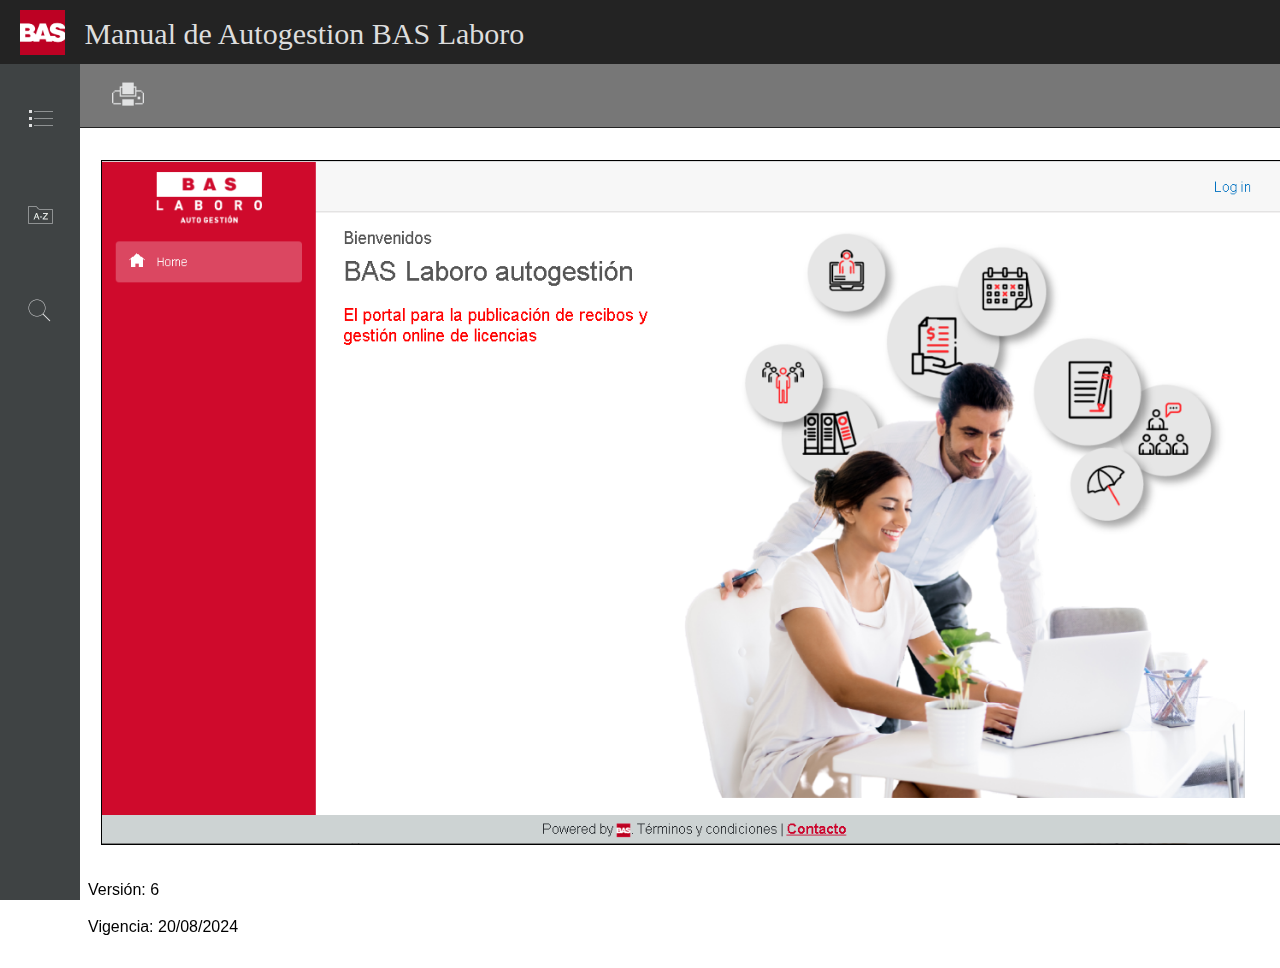
<file: index.htm>
<?xml version="1.0" encoding="utf-8" ?>
<!DOCTYPE html>
<html xmlns="http://www.w3.org/1999/xhtml" lang="es"><head>
		<meta http-equiv="X-UA-Compatible" content="IE=edge"/>
		<meta http-equiv="Content-Type" content="text/html; charset=utf-8"/>
		<meta name="viewport" content="width=device-width, initial-scale=1, maximum-scale=3, user-scalable=yes"/>
		<meta name="generator" content="Adobe RoboHelp 2022"/>
		<title>Manual de Autogestion BAS Laboro</title>
		
		<meta name="gCSHRedirectHTM" content="csh-redirect.htm"/>
		<meta name="gRootRelPath" content="."/>
		<meta name="gCommonRootRelPath" content="."/>
		<meta name="gTopicFrameName" content="rh_default_topic_frame_name"/>
		<meta name="gDefaultTopic" content="#AUTOHTML/Bienvenido.htm"/>
		<link rel="StyleSheet" href="template/Charcoal_Grey/layout.css" type="text/css"/>
		<script type="text/javascript" src="template/scripts/csh-trigger.min.js"></script>
		<script type="text/javascript" src="template/scripts/rh.min.js"></script>
		<script type="text/javascript" src="template/scripts/common.min.js"></script>
		<script type="text/javascript" src="template/scripts/layout.min.js"></script>
		<script type="text/javascript" src="template/scripts/layoutwidgets.min.js"></script>
		<link rel="stylesheet" type="text/css" href="template/styles/layoutfix.min.css"/>
		<link rel="stylesheet" type="text/css" href="template/styles/layout.min.css"/>
	  <script type="text/javascript" src="whxdata/projectsettings.js"></script>
		
	<meta name="rh-version" content="2022.4.179"/></head>

	<body class="hide-children loading" data-rhwidget="Basic" data-class="media-desktop: KEY_SCREEN_DESKTOP; media-landscape: KEY_SCREEN_TABLET; media-mobile: KEY_SCREEN_PHONE; ios: KEY_SCREEN_IOS" data-controller="ModernLayoutController: mc; JsLoadingController" data-attr="dir:KEY_DIR">
		<div class="skip-to-content-container">
			<button class="placeholder skip-to-content-link" data-trigger="EVT_FOCUS_ELEMENT_IN_IFRAME" data-attr="title:@KEY_LNG.SkipToMainContent; aria-label:@KEY_LNG.SkipToMainContent;" data-text="@KEY_LNG.SkipToMainContent" role="link"></button>
		</div>
		<div class="header" data-class="mobile-header-visible: @.l.mobile_header_visible" role="banner">
      <a data-click="$hc.goToHome() &amp;&amp; (!(@KEY_SCREEN_DESKTOP || @KEY_SCREEN_TABLET) &amp;&amp; @KEY_ACTIVE_TAB(null))" data-attr="title: @KEY_LNG.HomeButton; aria-label: @KEY_LNG.HomeButton; title:@KEY_LNG.HomeButton;href:rh.model.get(rh.consts(&#39;KEY_LOGO_URL&#39;)) || rh.consts(&#39;DEFAULT_TOPIC&#39;)">
				<div class="logo" data-attr="title:@KEY_LNG.HomeButton; data-logo-selector:@KEY_DO_NOT_PRESERVE_AR">
			 <span class="rh-hide" aria-hidden="true" data-html="@KEY_LNG.HomeButton"></span>
				</div>
			</a>
			<h1 class="title">
				<a data-click="$hc.goToHome()" data-attr="title:@KEY_LNG.HomeButton; href: rh.model.get(rh.consts(&#39;KEY_LOGO_URL&#39;)) || rh.consts(&#39;DEFAULT_TOPIC&#39;)" tabindex="0">
					Manual de Autogestion BAS Laboro
				</a>
			</h1>
			<div class="brs-holder">
				<div class="brs_previous" data-attr="title:@KEY_LNG.Prev">
					<a id="browseSeqBackLandscape" class="wBSBackButton" data-rhwidget="Basic" data-attr="href:.l.brsBack; aria-label:@KEY_LNG.Prev" data-css="visibility: @.l.brsBack?&#39;visible&#39;:&#39;hidden&#39;"> 
					</a>
				</div>
				<div class="brs_next" data-attr="title:@KEY_LNG.Next">
				<a id="browseSeqNextLandscape" class="wBSNextButton" data-rhwidget="Basic" data-attr="href:.l.brsNext; aria-label:@KEY_LNG.Next" data-css="visibility: @.l.brsNext?&#39;visible&#39;:&#39;hidden&#39;"> 
				</a>
			</div>
			</div>
		</div>
		<!-- Function bar with TOC/IDS/GLO/FILTER/FTS buttons -->
		<div class="functionbar" data-css="width: sidebar_width | screen: &#39;desktop&#39;" data-class="sidebar-opened: $mc.isSidebarTab(@KEY_ACTIVE_TAB); desktop-sidebar-hidden: @.l.desktop_sidebar_visible == false || @.l.desktop_sidebar_available === false; mobile-header-visible: @.l.mobile_header_visible">
			<div class="nav" role="tablist" aria-label="Navigation">
				<a class="toc" data-if="KEY_FEATURE.toc" data-class="active: @KEY_ACTIVE_TAB == &#39;toc&#39;" data-click="$mc.toggleActiveTab(&#39;toc&#39;)" data-keyup="$mc.navigateTabList(event, &#39;toc&#39;)" data-attr="title:@KEY_LNG.TableOfContents; href: &#39;#&#39;; aria-hidden: !@KEY_FEATURE.toc; aria-label:@KEY_LNG.TableOfContents; aria-selected: @KEY_ACTIVE_TAB == &#39;toc&#39;; tabindex: (@KEY_ACTIVE_TAB == &#39;toc&#39; || (@KEY_ACTIVE_TAB != &#39;idx&#39; &amp;&amp; @KEY_ACTIVE_TAB != &#39;glo&#39; &amp;&amp; @KEY_ACTIVE_TAB != &#39;filter&#39; &amp;&amp; @KEY_ACTIVE_TAB != &#39;fts&#39;) ) ? 0 : -1" role="tab" aria-controls="toc-panel">
					 <span class="rh-hide" aria-hidden="true" data-html="@KEY_LNG.TableOfContents"></span>
				</a>
				<a class="idx" data-if="KEY_FEATURE.idx" data-class="active: @KEY_ACTIVE_TAB == &#39;idx&#39;" data-click="$mc.toggleActiveTab(&#39;idx&#39;)" data-keyup="$mc.navigateTabList(event, &#39;idx&#39;)" data-attr="title:@KEY_LNG.Index; href: &#39;#&#39;; aria-hidden: !@KEY_FEATURE.idx; aria-label:@KEY_LNG.Index; aria-selected: @KEY_ACTIVE_TAB == &#39;idx&#39;; tabindex: @KEY_ACTIVE_TAB == &#39;idx&#39; ? 0 : -1" role="tab" aria-controls="idx-panel">
					 <span class="rh-hide" aria-hidden="true" data-html="@KEY_LNG.Index"></span>
				</a>
				<a class="glo" data-if="KEY_FEATURE.glo" data-class="active: @KEY_ACTIVE_TAB == &#39;glo&#39;" data-click="$mc.toggleActiveTab(&#39;glo&#39;)" data-keyup="$mc.navigateTabList(event, &#39;glo&#39;)" data-attr="title:@KEY_LNG.Glossary; href: &#39;#&#39;; aria-hidden: !@KEY_FEATURE.glo; aria-label:@KEY_LNG.Glossary; aria-selected: @KEY_ACTIVE_TAB == &#39;glo&#39;; tabindex: @KEY_ACTIVE_TAB == &#39;glo&#39; ? 0 : -1" role="tab" aria-controls="glo-panel">
					 <span class="rh-hide" aria-hidden="true" data-html="@KEY_LNG.Glossary"></span>
				</a>
				<a class="filter" data-if="KEY_FEATURE.filter" data-class="active: @KEY_ACTIVE_TAB == &#39;filter&#39;; filter-applied: @.l.tag_expression.length" data-click="$mc.toggleActiveTab(&#39;filter&#39;)" data-keyup="$mc.navigateTabList(event, &#39;filter&#39;)" data-attr="title:@KEY_LNG.Filter; href: &#39;#&#39;; aria-label:@KEY_LNG.Filter; aria-selected: @KEY_ACTIVE_TAB == &#39;filter&#39;; tabindex: @KEY_ACTIVE_TAB == &#39;filter&#39; ? 0 : -1" role="tab" aria-controls="filter-panel"> </a>
				<a class="fts" data-if="!@KEY_SCREEN_DESKTOP || @KEY_SEARCH_LOCATION == &#39;tabbar&#39;" data-class="active: @KEY_ACTIVE_TAB == &#39;fts&#39;; search-sidebar: @KEY_SEARCH_LOCATION == &#39;tabbar&#39;" data-click="$mc.toggleActiveTab(&#39;fts&#39;)" data-keyup="$mc.navigateTabList(event, &#39;fts&#39;)" data-attr="title:@KEY_LNG.SearchTitle; href: &#39;#&#39;; aria-label:@KEY_LNG.SearchTitle; aria-selected: @KEY_ACTIVE_TAB == &#39;fts&#39;; tabindex: @KEY_ACTIVE_TAB == &#39;fts&#39; ? 0 : -1" role="tab" aria-controls="fts-panel">
					 <span class="rh-hide" aria-hidden="true" data-html="@KEY_LNG.SearchTitle"></span>
				</a>
			</div>
		</div>
		<!-- Table of contents -->
		<div id="toc-panel" class="toc-holder left-pane" data-css="width: sidebar_width | screen: &#39;desktop&#39;; display: @KEY_ACTIVE_TAB == &#39;toc&#39;?null:&#39;none&#39;" data-class="desktop-sidebar-hidden: @.l.desktop_sidebar_visible == false || @.l.desktop_sidebar_available === false; search-sidebar: @KEY_SEARCH_LOCATION == &#39;tabbar&#39;; search-content: @KEY_SEARCH_LOCATION == &#39;content&#39;; layout-visible: @KEY_ACTIVE_TAB == &#39;toc&#39;; drill-down: KEY_TOC_DRILL_DOWN; mobile-header-visible: @.l.mobile_header_visible; loading: !@EVT_TOC_LOADED" role="tabpanel" data-attr="aria-hidden: @KEY_ACTIVE_TAB != &#39;toc&#39;; aria-label:@KEY_LNG.TableOfContents">
			<div class="mobileheader" data-attr="aria-hidden: @KEY_SCREEN_MOBILE == true">
				<span data-text="@KEY_LNG.TableOfContents"></span>
				<div class="totopic" data-if="@KEY_ACTIVE_TAB == &#39;toc&#39;">
					<button class="placeholder" data-click="$mc.toggleActiveTab(&#39;&#39;)" data-attr="title:@KEY_LNG.Back"></button>
				</div>
			</div>
			<ul class="toc" data-rhwidget="List: .p.toc" data-controller="TocController: toc" data-click="$toc.onClick(event)" data-keyup="if((event.keyCode == 13 || event.keyCode == 32) &amp;&amp; (event.preventDefault() ? true : true))$toc.onClick(event)" role="tree">
				<li data-rif="item.type === &#39;item&#39; || item.type === &#39;remoteitem&#39;" data-i-class="$toc.class(item)" data-class="inactive: @bookid != &#39;#{@pid}&#39;" data-childorder="#{childOrder}" data-rhtags="#{$toc.tags(item)}" data-itemid="#{@id}" role="presentation">
					<a data-itext="item.name" data-i-href="$toc.url(item, &#39;#{@id}&#39;)" data-haslink="#{Boolean(item.url)}" role="treeitem"></a>
				</li>
				<li class="book" data-rif="item.type === &#39;book&#39;" data-class="active: @bookid == &#39;#{@id}&#39;; inactive: @bookid != &#39;#{@pid}&#39; &amp;&amp; @bookid != &#39;#{@id}&#39;" data-childorder="#{childOrder}" data-itemkey="#{$toc.key(item.absRef, item.key)}" data-itemid="#{@id}" data-itemlevel="#{@level}" data-rhtags="#{$toc.tags(item)}" role="treeitem" data-attr="aria-expanded: @show_child#{@id} == true ? true : false; tabindex: @active_bookid == &#39;#{@pid}&#39; || @active_bookid == &#39;#{@id}&#39; || @KEY_SCREEN_DESKTOP ? 0 : -1" data-iattr="aria-labelledby: &#39;#{@id}&#39;; aria-owns:&#39;child-#{@id}&#39;">
					<a data-itext="item.name" data-i-href="$toc.url(item, &#39;#{@id}&#39;)" data-iattr="id: &#39;#{@id}&#39;" data-haslink="#{Boolean(item.url)}"></a>
				</li>
				<li class="child max-height-transition" data-rif="item.key" data-class="show: @show_child#{@id}" data-childorder="#{childOrder}" role="presentation">
					<ul class="child" data-child="$toc.key(item.absRef, item.key)" data-css="display: @show_child#{@id} == true ? null : &#39;none&#39;" role="group" data-iattr="id: &#39;child-#{@id}&#39;"></ul>
				</li>
			</ul>
		</div>
		<!-- Index -->
		<div id="idx-panel" class="idx-holder left-pane" data-css="width: sidebar_width | screen: &#39;desktop&#39;; display: @KEY_ACTIVE_TAB == &#39;idx&#39;?null:&#39;none&#39;" data-class="desktop-sidebar-hidden: @.l.desktop_sidebar_visible == false || @.l.desktop_sidebar_available === false; layout-visible: @KEY_ACTIVE_TAB == &#39;idx&#39;; mobile-header-visible: @.l.mobile_header_visible" data-scroll="@.l.load_more_index(true) | debounce: 50, delta: 100" role="tabpanel" data-attr="aria-hidden: @KEY_ACTIVE_TAB != &#39;idx&#39;; aria-label:@KEY_LNG.Index">
			<div class="mobileheader" data-attr="aria-hidden: @KEY_SCREEN_MOBILE == true">
				<span data-text="@KEY_LNG.Index"></span>
				<div class="totopic" data-if="@KEY_ACTIVE_TAB == &#39;idx&#39;">
					<button class="placeholder" data-click="$mc.toggleActiveTab(&#39;&#39;)" data-attr="title:@KEY_LNG.Back"></button>
				</div>
			</div>
			<div id="idx" class="Index">
				<input class="IdxFilter" data-attr="placeholder, title:@KEY_LNG.IndexFilterKewords; title:@KEY_LNG.IndexFilterKewords;" type="text" data-keyup="@.l.idxfilter(node.value)" aria-controls="idx-list"/>
				<ul id="idx-list" class="index-list" data-rhwidget="List: key: PROJECT_INDEX_DATA, renderkey: .l.idxfilter , filter: $ic.showItem(item.name), spliton: index % 60 == 59" data-config="loadmore: &#39;.l.load_more_index&#39;" data-controller="IndexController: ic">
					<li class="treeitem IndexAlphabet" data-rif="$ic.showCategory(item.name, this.path.length)" data-itemlevel="#{@level}">
						<span class="IndexAlphabetText" data-itext="$ic.alphaText(item.name)"></span>
					</li>
					<li class="treeitem IndexKeyword" data-i-data-rhtags="item[&#39;data-rhtags&#39;]">
						<a data-rif="item.topics &amp;&amp; item.topics.length == 1" class="nolink IndexKeywordText" data-i-href="item.topics[0].url" data-itext="item.name">
						</a>
						<span class="IndexKeywordText IndexKeyword unselectable" data-itext="item.name" data-rif="item.topics &amp;&amp; item.topics.length != 1" data-i-title="item.name" data-click="@show.#{@id}(!@show.#{@id})"></span>
						<ul data-if="@show.#{@id}">
							<li data-repeat="i, topic:#{@itemkey}.topics" data-i-data-rhtags="$topic[&#39;data-rhtags&#39;]" data-rif="item.topics &amp;&amp; item.topics.length &gt; 1" class="IndexChildBlock IndexKeyword">
								<a class="nolink IndexLink IndexLinkText" data-i-href="$topic.url" data-itext="$topic.name" data-i-title="$topic.name" data-i-aria-labelledby="$topic.name">
								</a>
							</li>
						</ul>
						<div class="IndexChildBlock" data-rif="item[&#39;keys&#39;]">
							<ul class="child" data-child="#{@itemkey}.keys"></ul>
						</div>
					</li>
				</ul>
			</div>
		</div>
		<!-- Glossary -->
		<div id="glo-panel" class="glo-holder left-pane" data-css="width: sidebar_width | screen: &#39;desktop&#39; ; display: @KEY_ACTIVE_TAB == &#39;glo&#39;?null:&#39;none&#39;" data-class="desktop-sidebar-hidden: @.l.desktop_sidebar_visible == false || @.l.desktop_sidebar_available === false; layout-visible: @KEY_ACTIVE_TAB == &#39;glo&#39;; mobile-header-visible: @.l.mobile_header_visible" role="tabpanel" data-attr="aria-hidden: @KEY_ACTIVE_TAB != &#39;glo&#39;; aria-label:@KEY_LNG.Glossary">
			<div class="mobileheader" data-attr="aria-hidden: @KEY_SCREEN_MOBILE == true">
				<span data-text="@KEY_LNG.Glossary"></span>
				<div class="totopic" data-if="@KEY_ACTIVE_TAB == &#39;glo&#39;">
					<button class="placeholder" data-click="$mc.toggleActiveTab(&#39;&#39;)" data-attr="title:@KEY_LNG.Back"></button>
				</div>
			</div>
			<div id="glo" class="Glossary" data-controller="GlossaryController: gc">
				<input class="GloFilter" data-attr="placeholder, title:@KEY_LNG.GlossaryFilterTerms;" type="text" data-keyup="$gc.filterGlo(node.value)" aria-controls="glo-list"/>
				<div class="noResults" data-text="@KEY_LNG.NoTermsFound" tabindex="0" data-css="display: @KEY_SHOW_GLOSSARY_MESSAGE ? &#39;block&#39; : &#39;none&#39;"></div>
				<ul id="glo-list">
					<div data-repeat="i, glossary: PROJECT_GLOSSARY_DATA" role="listitem">
						<li class="treeitem GloAlphabet" data-rif="!$gc.exists($glossary.name)&amp;&amp;!$gc.isFiltered($glossary.name)" role="presentation">
							<span class="GloAlphabetText" data-itext="$gc.alphaText($glossary.name)"></span>
						</li>
						<li class="treeitem" data-rif="!$gc.isFiltered($glossary.name)" role="presentation">
							<div class="GlossTerm unselectable" data-type="11" data-i-title="$gc.getEscapedString($glossary.name)" data-term="$gc.getEscapedString($glossary.name)" data-click="@show.#{@index}(!@show.#{@index})" data-attr="aria-expanded: @show.#{@index} ? true : false" data-keydown="if((event.keyCode == 13 || event.keyCode == 32) &amp;&amp; (event.preventDefault() ? true : true))@show.#{@index}(!@show.#{@index});" role="button" tabindex="0">
								<span class="GlossaryTermText" data-itext="$gc.getEscapedString($glossary.name)"></span>
							</div>
							<div class="GlossDefinition unselectable" data-type="12" data-if="@show.#{@index}">
								<span class="GlossDefinitionText" data-itext="$gc.getEscapedString($glossary.value)"></span>
							</div>
						</li>
					</div>
				</ul>
			</div>
		</div>
		<!-- Filter -->
		<div id="filter-panel" class="filter-holder left-pane" data-css="width: sidebar_width | screen: &#39;desktop&#39; ; display: @KEY_ACTIVE_TAB == &#39;filter&#39;?null:&#39;none&#39;" data-class="sidebar-opened: $mc.isSidebarTab(@KEY_ACTIVE_TAB); desktop-sidebar-hidden: @.l.desktop_sidebar_visible == false || @.l.desktop_sidebar_available === false; layout-visible: @KEY_ACTIVE_TAB == &#39;filter&#39;; mobile-header-visible: @.l.mobile_header_visible; loading: !@KEY_MERGED_FILTER_KEY" role="tabpanel" data-attr="aria-hidden: @KEY_ACTIVE_TAB != &#39;filter&#39;; aria-label:@KEY_LNG.Filter">
			<div class="mobile-filter-heading" data-if="KEY_SCREEN_PHONE" data-attr="aria-hidden: @KEY_SCREEN_PHONE == false">
				<a class="mobile_back" role="presentation">
					<button class="placeholder" data-click="$mc.filterDone()" data-attr="title:@KEY_LNG.ApplyTip"></button>
				</a>
				<div class="page-title" data-text="KEY_PROJECT_FILTER_CAPTION"></div>
				<a class="reset-button" data-class="layout-visible: $mc.isTagStatesChanged(@KEY_TAG_EXPRESSION)" role="presentation">
					<button class="placeholder" data-attr="title: @KEY_LNG.Reset;" data-click="$mc.setDefaultTagStates()" data-css="display: $mc.isTagStatesChanged(@KEY_TAG_EXPRESSION)? null : &#39;none&#39;"></button>
				</a>
			</div>
			<p class="filter-title" data-if="(@KEY_SCREEN_TABLET || @KEY_SCREEN_DESKTOP) &amp;&amp; @KEY_MERGED_FILTER_KEY" data-text="KEY_PROJECT_FILTER_CAPTION" data-attr="aria-hidden: @KEY_SCREEN_PHONE == false"></p>
			<a class="reset-button" data-class="layout-visible: $mc.isTagStatesChanged(@KEY_TAG_EXPRESSION)">
				<button class="placeholder" data-attr="title: @KEY_LNG.Reset; aria-label:&#39;&#39;" data-click="$mc.setDefaultTagStates()" data-css="display: $mc.isTagStatesChanged(@KEY_TAG_EXPRESSION)? null : &#39;none&#39;"></button>
			</a>
			<ul class="wFltOpts" data-rhwidget="List:KEY_MERGED_FILTER_KEY" data-controller="FilterController: fc" data-click="$fc.click(event)" data-keydown="if(event.keyCode == 13 || event.keyCode == 32){$fc.click(event); event.preventDefault();}" data-class="radio: @KEY_PROJECT_FILTER_TYPE == &#39;radio&#39;; checkbox: @KEY_PROJECT_FILTER_TYPE == &#39;checkbox&#39;">
				<li data-i-class="$fc.class(item)" data-itemkey="#{@path}" data-itemvalue="#{name}">
					<input data-rif="$fc.inputType(item) == &#39;checkbox&#39;" data-i-id="&#39;filter#{@id}&#39;" type="checkbox" data-i-value="#{@index}" data-i-aria-labelledby="filter-label-#{@id}"/>
					<input data-rif="$fc.inputType(item) == &#39;radio&#39;" data-i-id="&#39;filter#{@id}&#39;" type="radio" data-i-name="&#39;filter_name#{@pid}&#39;" data-i-value="&#39;#{@index}&#39;" data-i-aria-labelledby="filter-label-#{@id}"/>
					<label data-i-for="&#39;filter#{@id}&#39;" data-i-title="item.display" data-class="tag-parent: #{@itemkey}.children; checked: KEY_PROJECT_TAG_STATES#{@path}" data-i-id="filter-label-#{@id}" role="checkbox" data-attr="aria-checked: Boolean(@KEY_PROJECT_TAG_STATES#{@path})" tabindex="0">
						<span aria-hidden="true" data-itext="item.display"></span>
					</label>
					<ul class="wFltOptsGrp" data-child="#{@itemkey}.children" data-rif="item.children"></ul>
				</li>
			</ul>
		</div>
		<!-- Search field -->
		<div id="fts-panel" class="searchbar left-pane" data-css="width: sidebar_width | screen: &#39;desktop&#39; ; display: @KEY_ACTIVE_TAB == &#39;fts&#39;?null:&#39;none&#39;" data-class="searchpage-mode, layout-visible: @KEY_ACTIVE_TAB == &#39;fts&#39;; sidebar-opened: $mc.isSidebarTab(@KEY_ACTIVE_TAB); desktop-sidebar-hidden: @.l.desktop_sidebar_visible == false || @.l.desktop_sidebar_available === false; search-sidebar: @KEY_SEARCH_LOCATION == &#39;tabbar&#39;; searchbar-mobile:KEY_SCREEN_PHONE;  search-content: @KEY_SEARCH_LOCATION == &#39;content&#39;;  @SEARCH_RESULTS_KEY!== undefined &amp;&amp;  (@SEARCH_RESULTS_KEY).length&gt;0" data-controller="SearchController:sc" role="tabpanel" data-attr="aria-hidden: @KEY_ACTIVE_TAB != &#39;fts&#39;; aria-label:@KEY_LNG.SearchTitle">
			<div class="mobileheader"><span data-text="@KEY_LNG.SearchPageTitle"></span>
				<div class="totopic" data-if="@KEY_ACTIVE_TAB == &#39;fts&#39;">
					<button class="placeholder" data-click="$mc.toggleActiveTab(&#39;&#39;)" data-attr="title:@KEY_LNG.Back"></button>
				</div>
			</div>
			<div class="search-input" data-class="search-input-open:@focusin_main_searchbox &amp;&amp; @SEARCH_RESULTS_KEY!== undefined &amp;&amp;  (@SEARCH_RESULTS_KEY).length&gt;0" data-if="$mc.isSearchMode(@KEY_ACTIVE_TAB, @active_content)" data-attr="aria-hidden: !$mc.isSearchMode(@KEY_ACTIVE_TAB, @active_content)" role="search">
				<input class="wSearchField" type="text" data-class="no-filter: !@KEY_FEATURE.filter" data-attr="title, placeholder: @KEY_LNG.Search" data-value="KEY_SEARCH_TERM" data-keyup="$mc.newSearch(node.value, event.keyCode, event), $sc.handleKey(event)|debounce:150" data-focus="@focusin_main_searchbox(true)" data-blur="$sc.handleFocusOut(&#39;focusin_main_searchbox&#39;)|timeout:200" aria-controls="search-results"/>
				<a class="wSearchLink" data-if="@KEY_SCREEN_PHONE">
					<button class="placeholder" data-attr="title:@KEY_LNG.Search;" data-click="@EVT_SEARCH_TERM(true)">
						 
					</button>
				</a>

				<div data-if="@focusin_main_searchbox &amp;&amp; @SEARCH_RESULTS_KEY!== undefined &amp;&amp;  (@SEARCH_RESULTS_KEY).length&gt;0" class="search-list">
					<table data-class="search-table-desktop:KEY_SCREEN_DESKTOP; search-table-mobile:KEY_SCREEN_PHONE; search-table-tablet:KEY_SCREEN_TABLET">
						<tbody><tr data-repeat="search_results" data-class="search-suggestion:true; search-selected:@selected===#{@index}" data-click="$sc.handleClick(#{@index})">
							<td class="search-text-column">
								<div class="search-text" data-itext="item.term"></div>
							</td>
							<td>
								<div class="search-delete" data-if="$sc.canDelete(#{@index})" data-click="$sc.handleDelete(#{@index})"></div>
							</td>
						</tr>
					</tbody></table>
				</div>
			</div>
		</div>
		<!-- Search results -->
		<div id="search-results" class="searchresults left-pane" data-css="width: sidebar_width | screen: &#39;desktop&#39;; left: sidebar_width | screen: &#39;desktop&#39;, dir: &#39;ltr&#39;; right: sidebar_width | screen: &#39;desktop&#39;, dir: &#39;rtl&#39;; display: $mc.isSearchMode(@KEY_ACTIVE_TAB, @active_content) ? null : &#39;none&#39;" data-class="sidebar-opened: $mc.isSidebarTab(@KEY_ACTIVE_TAB); desktop-sidebar-hidden: @.l.desktop_sidebar_visible == false || @.l.desktop_sidebar_available === false; search-sidebar: @KEY_SEARCH_LOCATION == &#39;tabbar&#39;;  search-content: @KEY_SEARCH_LOCATION == &#39;content&#39;; layout-visible: $mc.isSearchMode(@KEY_ACTIVE_TAB, @active_content); " data-scroll="@.l.load_more_results(true) | debounce: 50, delta: 100" role="region" data-attr="aria-hidden: !$mc.isSearchMode(@KEY_ACTIVE_TAB, @active_content);aria-label: @KEY_LNG.SearchPageTitle">
			<label class="wSearchAndLabelResults" data-if="KEY_FEATURE.andsearch" for="andsearch" data-class="active: @KEY_AND_SEARCH == &#39;1&#39;" role="checkbox" data-attr="aria-checked: Boolean(@KEY_AND_SEARCH == &#39;1&#39;)" data-keydown="if(event.keyCode == 13 || event.keyCode == 32){@KEY_AND_SEARCH(@KEY_AND_SEARCH == &#39;1&#39; ? &#39;0&#39; : &#39;1&#39;); event.preventDefault();}" tabindex="0">
				<input id="andsearch" type="checkbox" value="1" class="wSearchANDCheckbox" data-checked="KEY_AND_SEARCH"/>
				<span class="wSearchAND" data-text="@KEY_LNG.EnableAndSearch"></span>
			</label>
			
			<?rh-msp-search-results-start widgettype="searchresult" class="wSearchResults" id="searchresults" ?>
			<div class="wSearchResultSettings rh-hide" aria-hidden="true">
				<div class="wSearchHighlight">
					<?rh-msp-search-highlight-control id="highlightsearch" widgettype="highlightsearch" type="checkbox"
				checked class="wSearchHighlight" id="highlightsearch" textcolorval="#000000" bgcolorval="#FCFF00"
				aria-labelledby="highlightlabel" ?>
					<label for="highlightsearch" data-html="@KEY_LNG.HighlightSearchResults" id="highlightlabel"></label>
				</div>
			</div>
			<div class="wSearchMessage" data-if="!@EVT_SEARCH_IN_PROGRESS" data-attr="aria-hidden: @EVT_SEARCH_IN_PROGRESS">
				<span id="searchMsg" class="wSearchMessage"> </span>
			</div>
			<div data-class="loading: EVT_SEARCH_IN_PROGRESS" data-if="EVT_SEARCH_IN_PROGRESS" data-attr="aria-hidden: @EVT_SEARCH_IN_PROGRESS"></div>
			<p class="progressbar" data-if="KEY_SEARCH_PROGRESS">
				<span data-text="KEY_SEARCH_PROGRESS"></span>%</p>
			<div class="wSearchResultItemsBlock" data-if="!@EVT_SEARCH_IN_PROGRESS">
				<div class="wSearchResultList" data-rhwidget="List: key: @.p.searchresults, spliton: index % @MAX_RESULTS == 14" data-config="loadmore: &#39;.l.load_more_results&#39;, loaded: &#39;.l.results_loaded&#39;" role="list">
					<div class="wSearchResultItem" role="listitem" data-attr="aria-setsize: (@.p.searchresults).length" data-iattr="aria-posinset: index">
						<a class="nolink" data-attr="href: @#{strUrl}; aria-label:&#39;&#39;">
							<div class="wSearchResultTitle" data-itext="item.strTitle"></div>
						</a>
						<div class="wSearchContent">
							<span class="wSearchContext" data-i-data-html="item.strSummary"></span>
						</div>
						<div class="wSearchURL">
							<span class="wSearchURL" data-itext="item.strBreadcrumbs"></span>
						</div>
					</div>
				</div>
			</div>
			<div class="wSearchResultFooter">
				<div class="wSearchResultPaginator" data-if="(@KEY_PAGINATOR_SHOW_PREV_PAGE || @KEY_PAGINATOR_SHOW_NEXT_PAGE) &amp;&amp; !(@KEY_SEARCH_PROGRESS)">
					<button class="wSearchResultPaginatorPrevLink" href="#" data-click="@EVT_CHANGE_SEARCH_PAGE(&#39;previous&#39;)" data-css="visibility: @KEY_PAGINATOR_SHOW_PREV_PAGE ? null : &#39;hidden&#39;" data-attr="title: @KEY_LNG.PrevSearchResults">
						<span class="wSearchResultPaginatorPrevIcon"></span>
					</button>
					<span class="wSearchResultPaginatorLabel" data-text="@KEY_PAGINATOR_LABEL"></span>
					<button class="wSearchResultPaginatorNextLink" href="#" data-click="@EVT_CHANGE_SEARCH_PAGE(&#39;next&#39;)" data-css="visibility: @KEY_PAGINATOR_SHOW_NEXT_PAGE ? null : &#39;hidden&#39;" data-attr="title: @KEY_LNG.NextSearchResults">
						<span class="wSearchResultPaginatorNextIcon"></span>
					</button>
				</div>
			</div>
			<div data-if="@.l.results_loaded &amp;&amp; @.p.searchresults.length &amp;&amp; !@EVT_SEARCH_IN_PROGRESS" class="wSearchResultsEnd">
				<?rh-lng-string lngname="EndOfResults" lngvalue="End of search results." ?>
			</div>
			<?rh-msp-search-results-end ?>
		</div>
		<!-- Sidebar sizer -->
		<div class="sidebarsizer left-pane boundry column-resize" data-if="@.l.desktop_sidebar_available === true" data-resize="@.l.desktop_sidebar_visible(@sidebar_width == null || @sidebar_width != &#39;0px&#39;) | x: &#39;sidebar_width&#39;, maxx: 0.7, screen: &#39;desktop&#39;" data-css="left: sidebar_width | screen: &#39;desktop&#39;, dir: &#39;ltr&#39;; right: sidebar_width | screen: &#39;desktop&#39;, dir: &#39;rtl&#39;" data-class="desktop-sidebar-hidden: @.l.desktop_sidebar_visible == false;" role="presentation" data-attr="aria-hidden: !@KEY_SCREEN_DESKTOP">
			<a class="sidebartoggle" data-click="@sidebar_width(null) | screen: &#39;desktop&#39;" data-toggle=".l.desktop_sidebar_visible" data-attr="title: @KEY_LNG.SidebarToggleTip; aria-label: @KEY_LNG.SidebarToggleTip; aria-expanded: Boolean(@.l.desktop_sidebar_visible == true)" data-keyup="if(event.keyCode == 32 || event.keyCode == 13){@.l.desktop_sidebar_visible(!@.l.desktop_sidebar_visible)}" role="button" tabindex="0">
				 <span class="rh-hide" aria-hidden="true" data-html="@KEY_LNG.SidebarToggleTip"></span>
			</a>
		</div>
		<!-- Topics -->
		<div class="topic main" data-css="left: sidebar_width | screen: &#39;desktop&#39;, dir: &#39;ltr&#39;; right: sidebar_width | screen: &#39;desktop&#39;, dir: &#39;rtl&#39;" data-class="sidebar-opened: $mc.isSidebarTab(@KEY_ACTIVE_TAB); desktop-sidebar-hidden: @.l.desktop_sidebar_visible == false || @.l.desktop_sidebar_available === false; " role="main">
			<div class="functionholder" role="banner">
				<div data-repeat="@KEY_CUSTOM_BUTTONS" data-attr="class: &#39;#{class}&#39;" data-rif="item.align !== &#39;left&#39;" data-i-data-if="item.show">
					<a data-attr="aria-label,title: @KEY_LNG.#{title} || #{title}; role: &#39;button&#39;; id: &#39;custom-button-&#39; + (#{id} || #{@index})" data-i-href="item.href || &#39;#&#39;"> 
					</a>
								<span data-i-onload="item.onload"></span>
				  </div>
				<div class="brs_previous" data-attr="title:@KEY_LNG.Prev" data-css="display: @.l.brsBack?&#39;block&#39;:&#39;none&#39;">
					<a id="browseSeqBack" class="wBSBackButton" data-rhwidget="Basic" data-attr="href:.l.brsBack; aria-label:@KEY_LNG.Prev" data-css="visibility: @.l.brsBack?&#39;visible&#39;:&#39;hidden&#39;"> 
					</a>
					<?rh-msp-bs-back-end ?>
				</div>
				<div class="brs_next" data-attr="title:@KEY_LNG.Next" data-css="display: @.l.brsNext?&#39;block&#39;:&#39;none&#39;">
					<a id="browseSeqNext" class="wBSNextButton" data-rhwidget="Basic" data-attr="href:.l.brsNext; aria-label:@KEY_LNG.Next" data-css="visibility: @.l.brsNext?&#39;visible&#39;:&#39;hidden&#39;"> 
					</a>
					<?rh-msp-bs-next-end ?>
				</div>
				<!-- Extra search field for desktop -->

				<div class="searchbar-extra" data-if="KEY_SCREEN_DESKTOP" data-mouseover="@mousein_searchbox(true)" data-mouseout="@mousein_searchbox(false)" data-controller="SearchController:sc">
					<input id="inp" class="wSearchField" type="text" data-class="searchpage-mode: @active_content == &#39;search&#39;" data-attr="title, placeholder: @KEY_LNG.Search" data-focus="@focusin_searchbox(true)" data-blur="$sc.handleFocusOut(&#39;focusin_searchbox&#39;)|timeout:200" data-value="KEY_SEARCH_TERM" data-keyup="$mc.newSearch(node.value, event.keyCode),$sc.handleKey(event)|debounce:150"/>
					<a class="wSearchLink" data-click="@EVT_SEARCH_TERM(true)" data-attr="href: &#39;#&#39;; title:@KEY_LNG.Search; aria-label:@KEY_LNG.Search"> <span class="rh-hide" aria-hidden="true" data-html="@KEY_LNG.Search"></span>
					</a>
					<div data-if="@focusin_searchbox &amp;&amp; @SEARCH_RESULTS_KEY!== undefined &amp;&amp;  (@SEARCH_RESULTS_KEY).length&gt;0" class="search-list">
						<table class="table">
							<tbody><tr data-repeat="search_results" data-class="search-suggestion:true; search-selected:@selected===#{@index}" data-click="$sc.handleClick(#{@index})">
								<td class="search-text-column">
									<div class="search-text" data-itext="item.term"></div>
								</td>
								<td>
									<div class="search-delete" data-if="$sc.canDelete(#{@index})" data-click="$sc.handleDelete(#{@index})"></div>
								</td>
							</tr>
						</tbody></table>
					</div>
				</div>
			</div>
			<div class="topic-state" data-class="loading: EVT_TOPIC_LOADING" data-if="EVT_TOPIC_LOADING" data-attr="aria-hidden: !@EVT_TOPIC_LOADING" role="presentation"></div>
			<iframe class="topic" data-attr="title:@KEY_TOPIC_TITLE; aria-label:@KEY_TOPIC_TITLE" name="rh_default_topic_frame_name" allowfullscreen="true"></iframe>
			<a class="to_top" role="presentation">
				<button class="placeholder" data-trigger="EVT_SCROLL_TO_TOP" data-attr="title:@KEY_LNG.ToTopTip; aria-label:@KEY_LNG.ToTopTip;" role="link"></button>
			</a>
		</div>
		<!-- Social media buttons -->
		<div class="social_buttons" data-if="@KEY_FEATURE.social === true &amp;&amp; (@KEY_SCREEN_PHONE == false || (@KEY_SCREEN_PHONE == true &amp;&amp; $mc.isSidebarTab(@KEY_ACTIVE_TAB) != true &amp;&amp; $mc.isSearchMode(@KEY_ACTIVE_TAB, @active_content) != true &amp;&amp; @KEY_ACTIVE_TAB != &#39;filter&#39;))" data-attr="aria-hidden: !@KEY_FEATURE.social" data-class="opened: @.l.social_opened === true;" role="dialog">
			<a class="social_buttons_controller" href="#" data-click="@.l.social_opened(!@.l.social_opened)" aria-label="">
				<span class="rh-hide" aria-hidden="true" data-html="@KEY_LNG.Back"></span>
			</a>
			<div class="fb-button" data-if="KEY_FEATURE.facebook">
				<iframe id="bf-iframe"></iframe>
			</div>
			<div class="twitter-button" id="twitter-holder" data-if="KEY_FEATURE.twitter"></div>
		</div>
		<!-- Scripts -->
		<script src="template/Charcoal_Grey/usersettings.js" type="text/javascript"></script>
		<script type="text/javascript" src="template/scripts/social_utils.min.js"></script>
		
		

		
	

</body></html>
</file>
<file: template/Charcoal_Grey/layout.css>
.rh-hide:not(.rh-animate) {
	display:none !important;
}

div.WebHelpPopupMenu {
  position: absolute;
  left: 0px;
  top: 0px;
  z-index: 4;
  visibility: hidden; }

p.WebHelpNavBar {
  text-align: right; }

body.media-mobile div.filter-holder ul, body.media-landscape div.filter-holder ul, body.media-desktop div.filter-holder ul, body.media-mobile div.filter-holder label, body.media-landscape div.filter-holder label, body.media-desktop div.filter-holder label, .unselectable, div.functionbar, div.topic div.functionholder, div.topic a.to_top, body.media-mobile div.functionbar, body.media-mobile div.filter-holder div.mobile-filter-heading, body.media-mobile div.searchbar.layout-visible, body.media-desktop div.topic div.functionholder div.searchbar-extra a.wSearchLink, body.media-desktop div.topic div.functionholder div.searchbar-extra div.searchAND.layout-visible label {
  -moz-user-select: -moz-none;
  -khtml-user-select: none;
  -webkit-user-select: none;
  -o-user-select: none;
  user-select: none; }

div.toc-holder ul {
  list-style: none;
  margin: 0;
  padding: 0; }
  div.toc-holder ul a {
    display: block;
    margin: 0;
    padding: 0;
    color: inherit; }
  div.toc-holder ul li {
    min-height: 1.2em;
    line-height: 1.5em;
    min-width: 6em;
    border-left: .4em solid transparent; }
    div.toc-holder ul li.selected {
      text-decoration: underline; }
    div.toc-holder ul li:not(.show) {
      min-height: 0;
      min-width: 0; }
    div.toc-holder ul li li {
      font-size: 100%; }
    div.toc-holder ul li.child {
    display: block;
    overflow-y: hidden;
    max-height: 0em;
    -o-transition-duration: 0.5s;
    -o-transition-timing-function: cubic-bezier(0, 1.05, 0, 1);
    -o-transition-property: max-height;
    -ms-transition-duration: 0.5s;
    -ms-transition-timing-function: cubic-bezier(0, 1.05, 0, 1);
    -ms-transition-property: max-height;
    -moz-transition-duration: 0.5s;
    -moz-transition-timing-function: cubic-bezier(0, 1.05, 0, 1);
    -moz-transition-property: max-height;
    -webkit-transition-duration: 0.5s;
    -webkit-transition-timing-function: cubic-bezier(0, 1.05, 0, 1);
    -webkit-transition-property: max-height;
    transition-duration: 0.5s;
    transition-timing-function: cubic-bezier(0, 1.05, 0, 1);
    transition-property: max-height;
    -webkit-backface-visibility: hidden;
    -moz-backface-visibility: hidden;
    -ms-backface-visibility: hidden;
    backface-visibility: hidden;
    -webkit-perspective: 1000;
    -moz-perspective: 1000;
    -ms-perspective: 1000;
    perspective: 1000; }
    div.toc-holder ul li.child:not(.show) {
      overflow-x: hidden; }
  div.toc-holder ul li.child.show {
    max-height: 500em;
    min-height: 0;
    overflow-y: visible;
    -o-transition-duration: 0.7s;
    -o-transition-timing-function: cubic-bezier(1, 0, 1, 0);
    -o-transition-property: max-height;
    -ms-transition-duration: 0.7s;
    -ms-transition-timing-function: cubic-bezier(1, 0, 1, 0);
    -ms-transition-property: max-height;
    -moz-transition-duration: 0.7s;
    -moz-transition-timing-function: cubic-bezier(1, 0, 1, 0);
    -moz-transition-property: max-height;
    -webkit-transition-duration: 0.7s;
    -webkit-transition-timing-function: cubic-bezier(1, 0, 1, 0);
    -webkit-transition-property: max-height;
    transition-duration: 0.7s;
    transition-timing-function: cubic-bezier(1, 0, 1, 0);
    transition-property: max-height;
    -webkit-backface-visibility: hidden;
    -moz-backface-visibility: hidden;
    -ms-backface-visibility: hidden;
    backface-visibility: hidden;
    -webkit-perspective: 1000;
    -moz-perspective: 1000;
    -ms-perspective: 1000;
    perspective: 1000; }
    div.toc-holder ul li.child.expanding.show {
    max-height: 500em;
    min-height: 0;
    overflow-x: hidden;
    overflow-y: hidden; }
  div.toc-holder ul li.child.collapsing {
    overflow-x: hidden;
    overflow-y: hidden; }
div.toc-holder a {
  text-decoration: none; }
  div.toc-holder a:hover {
    text-decoration: underline; }
div.toc-holder:not(.drill-down) li.child.expanding.show {
  margin-top: -0.14em;
  margin-bottom: -0.14em; }
div.toc-holder:not(.drill-down) li.child.collapsing {
  margin-top: -0.14em;
  margin-bottom: 0.3em; }

@-ms-keyframes drill-down-up-mobile {
  from {
    margin-left: 25%; }
  to {
    margin-left: -2.6em; } }
@-moz-keyframes drill-down-up-mobile {
  from {
    margin-left: 25%; }
  to {
    margin-left: -2.6em; } }
@-webkit-keyframes drill-down-up-mobile {
  from {
    margin-left: 25%; }
  to {
    margin-left: -2.6em; } }
@keyframes drill-down-up-mobile {
  from {
    margin-left: 25%; }
  to {
    margin-left: -2.6em; } }
@-ms-keyframes drill-down-up-landscape {
  from {
    margin-left: 25%; }
  to {
    margin-left: 0; } }
@-moz-keyframes drill-down-up-landscape {
  from {
    margin-left: 25%; }
  to {
    margin-left: 0; } }
@-webkit-keyframes drill-down-up-landscape {
  from {
    margin-left: 25%; }
  to {
    margin-left: 0; } }
@keyframes drill-down-up-landscape {
  from {
    margin-left: 25%; }
  to {
    margin-left: 0; } }
body.media-mobile div.drill-down.toc-holder ul, body.media-landscape div.drill-down.toc-holder ul {
  margin-left: 0 !important; }
  body.media-mobile div.drill-down.toc-holder ul li.collapsing, body.media-landscape div.drill-down.toc-holder ul li.collapsing {
    -ms-animation-name: drill-down-up;
    -ms-animation-duration: 0.5s;
    -moz-animation-name: drill-down-up;
    -moz-animation-duration: 0.5s;
    -webkit-animation-name: drill-down-up;
    -webkit-animation-duration: 0.5s;
    animation-name: drill-down-up;
    animation-duration: 0.5s; }
    body.media-mobile div.drill-down.toc-holder ul li.child ul.child, body.media-landscape div.drill-down.toc-holder ul li.child ul.child {
    overflow: hidden; }
body.media-mobile div.drill-down.toc-holder li, body.media-landscape div.drill-down.toc-holder li {
  border-left-width: 0 !important; }
  body.media-mobile div.drill-down.toc-holder li.selected, body.media-landscape div.drill-down.toc-holder li.selected {
    padding-left: 1.55em !important;
    background-position: .4em .8em;
    border-left-width: .2em !important; }
  body.media-mobile div.drill-down.toc-holder li.active.rh-hide, body.media-landscape div.drill-down.toc-holder li.active.rh-hide {
    display: list-item !important; }
  body.media-mobile div.drill-down.toc-holder li.inactive, body.media-landscape div.drill-down.toc-holder li.inactive {
    display: none; }
      body.media-mobile div.drill-down.toc-holder ul.child, body.media-landscape div.drill-down.toc-holder ul.child {
  padding-left: 2.6em !important;
  margin-left: 0; }
  body.media-mobile div.toc-holder ul, body.media-landscape div.toc-holder ul {
  margin-left: .25em; }
  body.media-mobile div.toc-holder ul li.book, body.media-landscape div.toc-holder ul li.book,
  body.media-mobile div.toc-holder ul li.item,
  body.media-landscape div.toc-holder ul li.item,
  body.media-mobile div.toc-holder ul li.url,
  body.media-landscape div.toc-holder ul li.url {
    padding: 0.5em 1.75em 0.5em 2em;
    margin-top: .25em;
    margin-bottom: .25em;
    margin-left: -2.6em;
    margin-right: auto;
    min-height: 1.5em;
    vertical-align: middle;
    -o-transition-duration: 0.35s;
    -o-transition-timing-function: ease-out;
    -o-transition-property: border-left;
    -ms-transition-duration: 0.35s;
    -ms-transition-timing-function: ease-out;
    -ms-transition-property: border-left;
    -moz-transition-duration: 0.35s;
    -moz-transition-timing-function: ease-out;
    -moz-transition-property: border-left;
    -webkit-transition-duration: 0.35s;
    -webkit-transition-timing-function: ease-out;
    -webkit-transition-property: border-left;
    transition-duration: 0.35s;
    transition-timing-function: ease-out;
    transition-property: border-left;
    -webkit-backface-visibility: hidden;
    -moz-backface-visibility: hidden;
    -ms-backface-visibility: hidden;
    backface-visibility: hidden;
    -webkit-perspective: 1000;
    -moz-perspective: 1000;
    -ms-perspective: 1000;
    perspective: 1000; }
  body.media-mobile div.toc-holder ul li.book, body.media-landscape div.toc-holder ul li.book {
    cursor: pointer; }
  body.media-mobile div.toc-holder ul li.book.loading-book, body.media-landscape div.toc-holder ul li.book.loading-book {
    background-image: url("loading.gif");
    background-repeat: no-repeat;
    background-position: 0.6em 0.8em;
    background-size: 0.9375em 0.9375em;
    background-size: 1em; }
    body.media-mobile div.toc-holder ul li.child, body.media-landscape div.toc-holder ul li.child {
      margin-left: -2.6em !important; }
      body.media-mobile div.toc-holder ul li.child ul.child, body.media-landscape div.toc-holder ul li.child ul.child {
        list-style: none;
        padding-left: 3.4em; }

body.media-desktop div.toc-holder {
  margin-top: 2em; }
  body.media-desktop div.toc-holder * {
    width: auto;
    white-space: nowrap; }
  body.media-desktop div.toc-holder > ul li {
    padding-left: 2em; }
  body.media-desktop div.toc-holder ul {
    margin: 0;
    padding: 0; }
    body.media-desktop div.toc-holder ul li.book,
    body.media-desktop div.toc-holder ul li.item,
    body.media-desktop div.toc-holder ul li.url {
      font-size: 1.4em;
      min-height: 1.2em;
      padding: .1em 0;
      margin: .1em 0;
      vertical-align: middle; }
    body.media-desktop div.toc-holder ul li.book {
      cursor: pointer; }
    body.media-desktop div.toc-holder ul li.book.loading-book {
      padding-left: 2.15em;
      background-image: url("loading.gif");
      background-repeat: no-repeat;
      background-position: 0.5em 0.4em;
      background-size: auto;
      background-size: 1em; }
    body.media-desktop div.toc-holder ul li.item a {
      background-position: .55em .15em; }
    body.media-desktop div.toc-holder ul li.url a {
      background-position: .5em .2em; }
      body.media-desktop div.toc-holder ul li.child ul.child {
      list-style: none;
      padding-left: 0; }

body.media-mobile div.idx-holder div.Index, body.media-mobile div.glo-holder div.Glossary, body.media-landscape div.idx-holder div.Index, body.media-landscape div.glo-holder div.Glossary, body.media-desktop div.idx-holder div.Index, body.media-desktop div.glo-holder div.Glossary {
  width: 100%; }
  body.media-mobile div.idx-holder div.Index input, body.media-mobile div.glo-holder div.Glossary input, body.media-landscape div.idx-holder div.Index input, body.media-landscape div.glo-holder div.Glossary input, body.media-desktop div.idx-holder div.Index input, body.media-desktop div.glo-holder div.Glossary input {
    width: 98%;
    margin: .6em 1% .3em;
    height: 3em;
    padding: 0 .3em;
    font-size: 100%;
    -webkit-appearance: none;
    -webkit-border-radius: 0.5em;
    -moz-border-radius: 0.5em;
    border-radius: 0.5em; }
    body.media-mobile div.idx-holder div.Index input:focus, body.media-mobile div.glo-holder div.Glossary input:focus, body.media-landscape div.idx-holder div.Index input:focus, body.media-landscape div.glo-holder div.Glossary input:focus, body.media-desktop div.idx-holder div.Index input:focus, body.media-desktop div.glo-holder div.Glossary input:focus {
      outline: none; }
    body.media-mobile div.idx-holder div.Index input::-webkit-input-placeholder, body.media-mobile div.glo-holder div.Glossary input::-webkit-input-placeholder, body.media-landscape div.idx-holder div.Index input::-webkit-input-placeholder, body.media-landscape div.glo-holder div.Glossary input::-webkit-input-placeholder, body.media-desktop div.idx-holder div.Index input::-webkit-input-placeholder, body.media-desktop div.glo-holder div.Glossary input::-webkit-input-placeholder {
      font-style: italic;
      padding-left: .3em; }
    body.media-mobile div.idx-holder div.Index input:-moz-placeholder, body.media-mobile div.glo-holder div.Glossary input:-moz-placeholder, body.media-landscape div.idx-holder div.Index input:-moz-placeholder, body.media-landscape div.glo-holder div.Glossary input:-moz-placeholder, body.media-desktop div.idx-holder div.Index input:-moz-placeholder, body.media-desktop div.glo-holder div.Glossary input:-moz-placeholder {
      font-style: italic;
      padding-left: .3em; }
    body.media-mobile div.idx-holder div.Index input::-moz-placeholder, body.media-mobile div.glo-holder div.Glossary input::-moz-placeholder, body.media-landscape div.idx-holder div.Index input::-moz-placeholder, body.media-landscape div.glo-holder div.Glossary input::-moz-placeholder, body.media-desktop div.idx-holder div.Index input::-moz-placeholder, body.media-desktop div.glo-holder div.Glossary input::-moz-placeholder {
      font-style: italic;
      padding-left: .3em; }
    body.media-mobile div.idx-holder div.Index input::-ms-input-placeholder, body.media-mobile div.glo-holder div.Glossary input::-ms-input-placeholder, body.media-landscape div.idx-holder div.Index input::-ms-input-placeholder, body.media-landscape div.glo-holder div.Glossary input::-ms-input-placeholder, body.media-desktop div.idx-holder div.Index input::-ms-input-placeholder, body.media-desktop div.glo-holder div.Glossary input::-ms-input-placeholder {
      font-style: italic;
      padding-left: .3em; }
  body.media-mobile div.idx-holder div.Index a, body.media-mobile div.glo-holder div.Glossary a, body.media-landscape div.idx-holder div.Index a, body.media-landscape div.glo-holder div.Glossary a, body.media-desktop div.idx-holder div.Index a, body.media-desktop div.glo-holder div.Glossary a {
    color: inherit !important;
    text-decoration: none;
    display: block; }
    body.media-mobile div.idx-holder div.Index a:hover, body.media-mobile div.glo-holder div.Glossary a:hover, body.media-landscape div.idx-holder div.Index a:hover, body.media-landscape div.glo-holder div.Glossary a:hover, body.media-desktop div.idx-holder div.Index a:hover, body.media-desktop div.glo-holder div.Glossary a:hover, body.media-mobile div.idx-holder div.Index a:active, body.media-mobile div.glo-holder div.Glossary a:active, body.media-landscape div.idx-holder div.Index a:active, body.media-landscape div.glo-holder div.Glossary a:active, body.media-desktop div.idx-holder div.Index a:active, body.media-desktop div.glo-holder div.Glossary a:active {
      text-decoration: underline; }
  body.media-mobile div.idx-holder div.Index ul, body.media-mobile div.glo-holder div.Glossary ul, body.media-landscape div.idx-holder div.Index ul, body.media-landscape div.glo-holder div.Glossary ul, body.media-desktop div.idx-holder div.Index ul, body.media-desktop div.glo-holder div.Glossary ul {
    padding-left: 0px; }
  body.media-mobile div.idx-holder div.Index li.treeitem, body.media-mobile div.glo-holder div.Glossary li.treeitem, body.media-landscape div.idx-holder div.Index li.treeitem, body.media-landscape div.glo-holder div.Glossary li.treeitem, body.media-desktop div.idx-holder div.Index li.treeitem, body.media-desktop div.glo-holder div.Glossary li.treeitem {
    margin-left: .3em; }
    body.media-mobile div.idx-holder div.Index li.treeitem.IndexAlphabet, body.media-mobile div.glo-holder div.Glossary li.treeitem.IndexAlphabet, body.media-landscape div.idx-holder div.Index li.treeitem.IndexAlphabet, body.media-landscape div.glo-holder div.Glossary li.treeitem.IndexAlphabet, body.media-desktop div.idx-holder div.Index li.treeitem.IndexAlphabet, body.media-desktop div.glo-holder div.Glossary li.treeitem.IndexAlphabet, body.media-mobile div.idx-holder div.Index li.treeitem.GloAlphabet, body.media-mobile div.glo-holder div.Glossary li.treeitem.GloAlphabet, body.media-landscape div.idx-holder div.Index li.treeitem.GloAlphabet, body.media-landscape div.glo-holder div.Glossary li.treeitem.GloAlphabet, body.media-desktop div.idx-holder div.Index li.treeitem.GloAlphabet, body.media-desktop div.glo-holder div.Glossary li.treeitem.GloAlphabet {
      font-size: 1.2em;
      border-bottom-style: solid;
      border-bottom-width: .1em;
      margin: auto 0.3em 0.5em auto;
      padding-left: .3em; }
    body.media-mobile div.idx-holder div.Index li.treeitem .IndexKeyword, body.media-mobile div.glo-holder div.Glossary li.treeitem .IndexKeyword, body.media-landscape div.idx-holder div.Index li.treeitem .IndexKeyword, body.media-landscape div.glo-holder div.Glossary li.treeitem .IndexKeyword, body.media-desktop div.idx-holder div.Index li.treeitem .IndexKeyword, body.media-desktop div.glo-holder div.Glossary li.treeitem .IndexKeyword,
    body.media-mobile div.idx-holder div.Index li.treeitem .IndexKeyword:hover,
    body.media-mobile div.glo-holder div.Glossary li.treeitem .IndexKeyword:hover,
    body.media-landscape div.idx-holder div.Index li.treeitem .IndexKeyword:hover,
    body.media-landscape div.glo-holder div.Glossary li.treeitem .IndexKeyword:hover,
    body.media-desktop div.idx-holder div.Index li.treeitem .IndexKeyword:hover,
    body.media-desktop div.glo-holder div.Glossary li.treeitem .IndexKeyword:hover,
    body.media-mobile div.idx-holder div.Index li.treeitem .IndexLink,
    body.media-mobile div.glo-holder div.Glossary li.treeitem .IndexLink,
    body.media-landscape div.idx-holder div.Index li.treeitem .IndexLink,
    body.media-landscape div.glo-holder div.Glossary li.treeitem .IndexLink,
    body.media-desktop div.idx-holder div.Index li.treeitem .IndexLink,
    body.media-desktop div.glo-holder div.Glossary li.treeitem .IndexLink,
    body.media-mobile div.idx-holder div.Index li.treeitem .IndexLink:hover,
    body.media-mobile div.glo-holder div.Glossary li.treeitem .IndexLink:hover,
    body.media-landscape div.idx-holder div.Index li.treeitem .IndexLink:hover,
    body.media-landscape div.glo-holder div.Glossary li.treeitem .IndexLink:hover,
    body.media-desktop div.idx-holder div.Index li.treeitem .IndexLink:hover,
    body.media-desktop div.glo-holder div.Glossary li.treeitem .IndexLink:hover,
    body.media-mobile div.idx-holder div.Index li.treeitem .GlossTerm,
    body.media-mobile div.glo-holder div.Glossary li.treeitem .GlossTerm,
    body.media-landscape div.idx-holder div.Index li.treeitem .GlossTerm,
    body.media-landscape div.glo-holder div.Glossary li.treeitem .GlossTerm,
    body.media-desktop div.idx-holder div.Index li.treeitem .GlossTerm,
    body.media-desktop div.glo-holder div.Glossary li.treeitem .GlossTerm,
    body.media-mobile div.idx-holder div.Index li.treeitem .GlossTerm:hover,
    body.media-mobile div.glo-holder div.Glossary li.treeitem .GlossTerm:hover,
    body.media-landscape div.idx-holder div.Index li.treeitem .GlossTerm:hover,
    body.media-landscape div.glo-holder div.Glossary li.treeitem .GlossTerm:hover,
    body.media-desktop div.idx-holder div.Index li.treeitem .GlossTerm:hover,
    body.media-desktop div.glo-holder div.Glossary li.treeitem .GlossTerm:hover {
      min-height: 1.2em;
      line-height: 1.5em;
      cursor: pointer; }
    body.media-mobile div.idx-holder div.Index li.treeitem .GlossTerm:hover, body.media-mobile div.glo-holder div.Glossary li.treeitem .GlossTerm:hover, body.media-landscape div.idx-holder div.Index li.treeitem .GlossTerm:hover, body.media-landscape div.glo-holder div.Glossary li.treeitem .GlossTerm:hover, body.media-desktop div.idx-holder div.Index li.treeitem .GlossTerm:hover, body.media-desktop div.glo-holder div.Glossary li.treeitem .GlossTerm:hover {
      text-decoration: underline; }
    body.media-mobile div.idx-holder div.Index li.treeitem .IndexLink, body.media-mobile div.glo-holder div.Glossary li.treeitem .IndexLink, body.media-landscape div.idx-holder div.Index li.treeitem .IndexLink, body.media-landscape div.glo-holder div.Glossary li.treeitem .IndexLink, body.media-desktop div.idx-holder div.Index li.treeitem .IndexLink, body.media-desktop div.glo-holder div.Glossary li.treeitem .IndexLink,
    body.media-mobile div.idx-holder div.Index li.treeitem .IndexLink,
    body.media-mobile div.glo-holder div.Glossary li.treeitem .IndexLink,
    body.media-landscape div.idx-holder div.Index li.treeitem .IndexLink,
    body.media-landscape div.glo-holder div.Glossary li.treeitem .IndexLink,
    body.media-desktop div.idx-holder div.Index li.treeitem .IndexLink,
    body.media-desktop div.glo-holder div.Glossary li.treeitem .IndexLink {
      margin-top: .75em;
      margin-bottom: .75em;
      padding-left: 1.6em; }
    body.media-mobile div.idx-holder div.Index li.treeitem .GlossDefinition, body.media-mobile div.glo-holder div.Glossary li.treeitem .GlossDefinition, body.media-landscape div.idx-holder div.Index li.treeitem .GlossDefinition, body.media-landscape div.glo-holder div.Glossary li.treeitem .GlossDefinition, body.media-desktop div.idx-holder div.Index li.treeitem .GlossDefinition, body.media-desktop div.glo-holder div.Glossary li.treeitem .GlossDefinition,
    body.media-mobile div.idx-holder div.Index li.treeitem .GlossDefinition:hover,
    body.media-mobile div.glo-holder div.Glossary li.treeitem .GlossDefinition:hover,
    body.media-landscape div.idx-holder div.Index li.treeitem .GlossDefinition:hover,
    body.media-landscape div.glo-holder div.Glossary li.treeitem .GlossDefinition:hover,
    body.media-desktop div.idx-holder div.Index li.treeitem .GlossDefinition:hover,
    body.media-desktop div.glo-holder div.Glossary li.treeitem .GlossDefinition:hover {
      min-height: 1.2em;
      line-height: 1.5em;
      cursor: pointer;
      text-decoration: none;
      margin-left: 2.5em; }
    body.media-mobile div.idx-holder div.Index li.treeitem .IndexChildBlock, body.media-mobile div.glo-holder div.Glossary li.treeitem .IndexChildBlock, body.media-landscape div.idx-holder div.Index li.treeitem .IndexChildBlock, body.media-landscape div.glo-holder div.Glossary li.treeitem .IndexChildBlock, body.media-desktop div.idx-holder div.Index li.treeitem .IndexChildBlock, body.media-desktop div.glo-holder div.Glossary li.treeitem .IndexChildBlock {
      margin-left: 2.5em; }
      body.media-mobile div.idx-holder div.Index li.treeitem .IndexChildBlock.IndexKeyword:hover, body.media-mobile div.glo-holder div.Glossary li.treeitem .IndexChildBlock.IndexKeyword:hover, body.media-landscape div.idx-holder div.Index li.treeitem .IndexChildBlock.IndexKeyword:hover, body.media-landscape div.glo-holder div.Glossary li.treeitem .IndexChildBlock.IndexKeyword:hover, body.media-desktop div.idx-holder div.Index li.treeitem .IndexChildBlock.IndexKeyword:hover, body.media-desktop div.glo-holder div.Glossary li.treeitem .IndexChildBlock.IndexKeyword:hover {
        text-decoration: none; }
      body.media-mobile div.idx-holder div.Index li.treeitem .IndexChildBlock .treeitem, body.media-mobile div.glo-holder div.Glossary li.treeitem .IndexChildBlock .treeitem, body.media-landscape div.idx-holder div.Index li.treeitem .IndexChildBlock .treeitem, body.media-landscape div.glo-holder div.Glossary li.treeitem .IndexChildBlock .treeitem, body.media-desktop div.idx-holder div.Index li.treeitem .IndexChildBlock .treeitem, body.media-desktop div.glo-holder div.Glossary li.treeitem .IndexChildBlock .treeitem {
        margin-left: 0; }
  body.media-mobile div.idx-holder div.Index .noResults, body.media-mobile div.glo-holder div.Glossary .noResults, body.media-landscape div.idx-holder div.Index .noResults, body.media-landscape div.glo-holder div.Glossary .noResults, body.media-desktop div.idx-holder div.Index .noResults, body.media-desktop div.glo-holder div.Glossary .noResults {
    margin: 1rem 1rem 1rem 2rem;
    font-size: 1em; }
      
body.media-mobile div.idx-holder div.Index li.treeitem, body.media-mobile div.glo-holder div.Glossary li.treeitem, body.media-landscape div.idx-holder div.Index li.treeitem, body.media-landscape div.glo-holder div.Glossary li.treeitem {
  margin-top: .75em;
  margin-bottom: .75em;
  min-height: 1.2em;
  line-height: 1.5em; }
  body.media-mobile div.idx-holder div.Index li.treeitem .GlossDefinition, body.media-mobile div.glo-holder div.Glossary li.treeitem .GlossDefinition, body.media-landscape div.idx-holder div.Index li.treeitem .GlossDefinition, body.media-landscape div.glo-holder div.Glossary li.treeitem .GlossDefinition,
  body.media-mobile div.idx-holder div.Index li.treeitem .GlossDefinition:hover,
  body.media-mobile div.glo-holder div.Glossary li.treeitem .GlossDefinition:hover,
  body.media-landscape div.idx-holder div.Index li.treeitem .GlossDefinition:hover,
  body.media-landscape div.glo-holder div.Glossary li.treeitem .GlossDefinition:hover {
    margin-top: .75em;
    margin-bottom: .75em; }
  body.media-mobile div.idx-holder div.Index li.treeitem .IndexChildBlock, body.media-mobile div.glo-holder div.Glossary li.treeitem .IndexChildBlock, body.media-landscape div.idx-holder div.Index li.treeitem .IndexChildBlock, body.media-landscape div.glo-holder div.Glossary li.treeitem .IndexChildBlock {
    margin-top: 0;
    margin-bottom: 0; }

body.media-mobile div.filter-holder, body.media-landscape div.filter-holder, body.media-desktop div.filter-holder {
  padding-left: .25em;
  width: calc(100% - .25em); }
  body.media-mobile div.filter-holder p.filter-title, body.media-landscape div.filter-holder p.filter-title, body.media-desktop div.filter-holder p.filter-title {
    display: block;
    font-weight: bold;
    padding: 0 0 .75em 0;
    border-bottom-style: solid;
    border-bottom-width: .1em;
    width: 100%; }
  body.media-mobile div.filter-holder p.filter-expression-message, body.media-landscape div.filter-holder p.filter-expression-message, body.media-desktop div.filter-holder p.filter-expression-message {
    margin: 0.75em 0 0.2em 0.2em; }
  body.media-mobile div.filter-holder ul, body.media-landscape div.filter-holder ul, body.media-desktop div.filter-holder ul {
    list-style: none;
    margin: 0;
    padding: 0; }
    body.media-mobile div.filter-holder ul li, body.media-landscape div.filter-holder ul li, body.media-desktop div.filter-holder ul li {
      min-height: 1.3em;
      line-height: 1.2em;
      margin: 0.75em 0 0.1em 0; }
      body.media-mobile div.filter-holder ul li li, body.media-landscape div.filter-holder ul li li, body.media-desktop div.filter-holder ul li li {
        font-weight: normal;
        margin-top: .3em;
        font-size: 100%; }
  body.media-mobile div.filter-holder input, body.media-landscape div.filter-holder input, body.media-desktop div.filter-holder input {
    opacity: 0;
    width: 1em; }
  body.media-mobile div.filter-holder label, body.media-landscape div.filter-holder label, body.media-desktop div.filter-holder label {
    display: block;
    padding: 0.5em 0.5em 0.5em 2.5em; }

body.media-mobile div.filter-holder {
  width: 100%;
  padding-left: 0; }

body.media-desktop div.filter-holder p.filter-title {
  display: block;
  color: #e1e1e1;
  font-weight: bold;
  padding: 0 0 .75em 0;
  border-bottom-style: solid;
  border-bottom-width: .1em;
  border-bottom-color: #232323;
  width: 100%; }
body.media-desktop div.filter-holder > p {
  font-size: 1.4em; }
body.media-desktop div.filter-holder > ul {
  font-size: 1.4em; }
  body.media-desktop div.filter-holder > ul * {
    font-size: 100%; }

body.media-mobile div.searchresults.layout-visible, body.media-landscape div.searchresults.layout-visible, body.media-desktop div.searchresults.search-content, body.media-desktop div.searchresults.search-sidebar {
  padding-left: 2em;
  padding-right: 1em; }
  body.media-mobile div.searchresults.layout-visible .wSearchResultSettings, body.media-landscape div.searchresults.layout-visible .wSearchResultSettings, body.media-desktop div.searchresults.search-content .wSearchResultSettings, body.media-desktop div.searchresults.search-sidebar .wSearchResultSettings {
    display: none; }
  body.media-mobile div.searchresults.layout-visible .wSearchMessage, body.media-landscape div.searchresults.layout-visible .wSearchMessage, body.media-desktop div.searchresults.search-content .wSearchMessage, body.media-desktop div.searchresults.search-sidebar .wSearchMessage {
    font-size: 1em;
    margin-bottom: .3em; }
  body.media-mobile div.searchresults.layout-visible .wSearchResultItem, body.media-landscape div.searchresults.layout-visible .wSearchResultItem, body.media-desktop div.searchresults.search-content .wSearchResultItem, body.media-desktop div.searchresults.search-sidebar .wSearchResultItem {
    margin: 1em 0; }
    body.media-mobile div.searchresults.layout-visible .wSearchResultItem a.nolink, body.media-landscape div.searchresults.layout-visible .wSearchResultItem a.nolink, body.media-desktop div.searchresults.search-content .wSearchResultItem a.nolink, body.media-desktop div.searchresults.search-sidebar .wSearchResultItem a.nolink {
      text-decoration: none; }
      body.media-mobile div.searchresults.layout-visible .wSearchResultItem a.nolink:hover, body.media-landscape div.searchresults.layout-visible .wSearchResultItem a.nolink:hover, body.media-desktop div.searchresults.search-content .wSearchResultItem a.nolink:hover, body.media-desktop div.searchresults.search-sidebar .wSearchResultItem a.nolink:hover, body.media-mobile div.searchresults.layout-visible .wSearchResultItem a.nolink:active, body.media-landscape div.searchresults.layout-visible .wSearchResultItem a.nolink:active, body.media-desktop div.searchresults.search-content .wSearchResultItem a.nolink:active, body.media-desktop div.searchresults.search-sidebar .wSearchResultItem a.nolink:active {
        text-decoration: underline; }
      body.media-mobile div.searchresults.layout-visible .wSearchResultItem a.nolink div.wSearchResultTitle, body.media-landscape div.searchresults.layout-visible .wSearchResultItem a.nolink div.wSearchResultTitle, body.media-desktop div.searchresults.search-content .wSearchResultItem a.nolink div.wSearchResultTitle, body.media-desktop div.searchresults.search-sidebar .wSearchResultItem a.nolink div.wSearchResultTitle,
      body.media-mobile div.searchresults.layout-visible .wSearchResultItem a.nolink div.wSearchResultTitleHover,
      body.media-landscape div.searchresults.layout-visible .wSearchResultItem a.nolink div.wSearchResultTitleHover,
      body.media-desktop div.searchresults.search-content .wSearchResultItem a.nolink div.wSearchResultTitleHover,
      body.media-desktop div.searchresults.search-sidebar .wSearchResultItem a.nolink div.wSearchResultTitleHover {
        font-size: 1.25em;
        margin-bottom: .25em;
        word-wrap: break-word; }
    body.media-mobile div.searchresults.layout-visible .wSearchResultItem div.wSearchContext, body.media-landscape div.searchresults.layout-visible .wSearchResultItem div.wSearchContext, body.media-desktop div.searchresults.search-content .wSearchResultItem div.wSearchContext, body.media-desktop div.searchresults.search-sidebar .wSearchResultItem div.wSearchContext {
      font-size: 1em;
      overflow-wrap: break-word; }
    body.media-mobile div.searchresults.layout-visible .wSearchResultItem div.wSearchURL, body.media-landscape div.searchresults.layout-visible .wSearchResultItem div.wSearchURL, body.media-desktop div.searchresults.search-content .wSearchResultItem div.wSearchURL, body.media-desktop div.searchresults.search-sidebar .wSearchResultItem div.wSearchURL {
      margin-top: .5em;
      font-size: .75em;
      word-wrap: break-word; }
  body.media-mobile div.searchresults.layout-visible p.progressbar, body.media-landscape div.searchresults.layout-visible p.progressbar, body.media-desktop div.searchresults.search-content p.progressbar, body.media-desktop div.searchresults.search-sidebar p.progressbar {
    text-align: center; }

body.media-mobile div.searchbar input, body.media-landscape div.searchbar input, body.media-desktop div.searchbar input {
  width: 98%;
  margin: .6em 1% .3em;
  height: 3em;
  max-height: 3em;
  padding: 0 0.3em 0 0.5em;
  font-size: 100%;
  -webkit-appearance: none;
  -webkit-border-radius: 0.5em;
  -moz-border-radius: 0.5em;
  border-radius: 0.5em; }
  body.media-mobile div.searchbar input:focus, body.media-landscape div.searchbar input:focus, body.media-desktop div.searchbar input:focus {
    outline: none; }
  body.media-mobile div.searchbar input::-webkit-input-placeholder, body.media-landscape div.searchbar input::-webkit-input-placeholder, body.media-desktop div.searchbar input::-webkit-input-placeholder {
    font-style: italic;
    padding-left: .5em; }
  body.media-mobile div.searchbar input:-moz-placeholder, body.media-landscape div.searchbar input:-moz-placeholder, body.media-desktop div.searchbar input:-moz-placeholder {
    font-style: italic;
    padding-left: .5em; }
  body.media-mobile div.searchbar input::-moz-placeholder, body.media-landscape div.searchbar input::-moz-placeholder, body.media-desktop div.searchbar input::-moz-placeholder {
    font-style: italic;
    padding-left: .5em; }
  body.media-mobile div.searchbar input::-ms-input-placeholder, body.media-landscape div.searchbar input::-ms-input-placeholder, body.media-desktop div.searchbar input::-ms-input-placeholder {
    font-style: italic;
    padding-left: .5em; }

body.media-mobile div.filter-holder ul, body.media-landscape div.filter-holder ul, body.media-desktop div.filter-holder ul, body.media-mobile div.filter-holder label, body.media-landscape div.filter-holder label, body.media-desktop div.filter-holder label, .unselectable, div.functionbar, div.topic div.functionholder, div.topic a.to_top, body.media-mobile div.functionbar, body.media-mobile div.filter-holder div.mobile-filter-heading, body.media-mobile div.searchbar.layout-visible, body.media-desktop div.topic div.functionholder div.searchbar-extra a.wSearchLink, body.media-desktop div.topic div.functionholder div.searchbar-extra div.searchAND.layout-visible label {
  -webkit-touch-callout: none;
  -webkit-user-select: none;
  -khtml-user-select: none;
  -moz-user-select: none;
  -ms-user-select: none;
  user-select: none; }

* {
  -moz-box-sizing: border-box;
  -ms-box-sizing: border-box;
  box-sizing: border-box; }

a {
  -webkit-tap-highlight-color: rgba(0, 0, 0, 0); }

/********
*
*	Webkit scrolling bug
*
********/
body.ios {
  /* avoid text zoom on orientation change on iOS */
  -webkit-text-size-adjust: none; }

body.media-mobile div.toc-holder, body.media-mobile div.idx-holder, body.media-mobile div.glo-holder, body.media-mobile.ios div.topic, body.media-landscape.ios div.topic {
  -webkit-overflow-scrolling: touch;
  overflow-y: scroll !important; }

/********
*
*	Hide and show. We use a custom hiding/loading scheme because data-if sets display to none. We can't animate that.
*
********/
div.filter-holder a.reset-button, body.media-mobile div.toc-holder, body.media-mobile div.idx-holder, body.media-mobile div.glo-holder, body.media-mobile div.filter-holder, body.media-mobile div.searchbar, body.media-mobile div.searchresults, body.media-landscape div.toc-holder, body.media-landscape div.idx-holder, body.media-landscape div.glo-holder, body.media-landscape div.filter-holder, body.media-landscape div.searchbar, body.media-landscape div.searchresults, body.media-desktop div.toc-holder, body.media-desktop div.idx-holder, body.media-desktop div.glo-holder, body.media-desktop div.filter-holder, body.media-desktop div.searchbar, body.media-desktop div.searchresults, body.media-desktop div.topic div.functionholder div.searchbar-extra div.searchAND {
  max-height: 0px;
  overflow: hidden;
  opacity: 0;
  -o-transition-duration: 0.35s;
  -o-transition-timing-function: ease-out;
  -o-transition-property: opacity;
  -ms-transition-duration: 0.35s;
  -ms-transition-timing-function: ease-out;
  -ms-transition-property: opacity;
  -moz-transition-duration: 0.35s;
  -moz-transition-timing-function: ease-out;
  -moz-transition-property: opacity;
  -webkit-transition-duration: 0.35s;
  -webkit-transition-timing-function: ease-out;
  -webkit-transition-property: opacity;
  transition-duration: 0.35s;
  transition-timing-function: ease-out;
  transition-property: opacity;
  -webkit-backface-visibility: hidden;
  -moz-backface-visibility: hidden;
  -ms-backface-visibility: hidden;
  backface-visibility: hidden;
  -webkit-perspective: 1000;
  -moz-perspective: 1000;
  -ms-perspective: 1000;
  perspective: 1000;
  z-index: 0; }

  body.media-desktop div.searchresults.search-sidebar{
  z-index: -1; 
  }

.search-list table {
    width: 100%;
    border-spacing: 0;
}

.search-suggestion {
    margin-left: 0;
    padding: .25rem;
    font-size: 1rem;
    clear: left;
    line-height: 1.5rem;
    color: #ffffff;
    cursor: pointer;
}

.search-suggestion .search-text-column .search-text{
  margin-left: 0.5rem
}

.layout-visible {
  max-height: 10000em !important;
  -o-transition-duration: 0.35s;
  -o-transition-timing-function: ease-out;
  -o-transition-property: opacity;
  -ms-transition-duration: 0.35s;
  -ms-transition-timing-function: ease-out;
  -ms-transition-property: opacity;
  -moz-transition-duration: 0.35s;
  -moz-transition-timing-function: ease-out;
  -moz-transition-property: opacity;
  -webkit-transition-duration: 0.35s;
  -webkit-transition-timing-function: ease-out;
  -webkit-transition-property: opacity;
  transition-duration: 0.35s;
  transition-timing-function: ease-out;
  transition-property: opacity;
  -webkit-backface-visibility: hidden;
  -moz-backface-visibility: hidden;
  -ms-backface-visibility: hidden;
  backface-visibility: hidden;
  -webkit-perspective: 1000;
  -moz-perspective: 1000;
  -ms-perspective: 1000;
  perspective: 1000;
  opacity: 1 !important; }

/********
*
*	Loading image
*
********/
.loading {
  background-image: url("loading.gif") !important;
  min-height: 1.25in !important;
  background-repeat: no-repeat !important;
  background-position: center .25in !important;
  background-size: 1in 1in !important; }

div.topic-state {
  position: absolute;
  top: 25%;
  width: 100%; }

div.topic-state.loading {
  bottom: 0;
  background-position: center 25%; }

.hide-children * {
  display: none !important; }

.custom-button-0 a {
  background-image: url("custom_button_place_holder.png");
  background-image: url(print_desktop.png);
  background-repeat: no-repeat;
  background-position: left top;
  background-size: contain; }
  .custom-button-0 a:focus {
    background-image: undefined; }

body.media-landscape div.header div.custom-button-0 {
  float: right;
  width: 1.875em;
  margin-left: 2.5em; }

.custom-button-1 a {
  background-image: url("custom_button_place_holder.png");
  background-image: url(removesearch_mark.svg);
  background-repeat: no-repeat;
  background-position: left top;
  background-size: contain; }
  .custom-button-1 a:focus {
    background-image: undefined; }

body.media-landscape div.header div.custom-button-1 {
  float: right;
  width: 1.875em;
  margin-left: 2.5em; }

.custom-button-2 a {
  background-image: url("custom_button_place_holder.png");
  background-image: url(print_desktop.png);
  background-repeat: no-repeat;
  background-position: left top;
  background-size: contain; }
  .custom-button-2 a:focus {
    background-image: undefined; }

body.media-landscape div.header div.custom-button-2 {
  float: right;
  width: 1.875em;
  margin-left: 2.5em; }

.custom-button-3 a {
  background-image: url("custom_button_place_holder.png");
  background-image: undefined;
  background-repeat: no-repeat;
  background-position: left top;
  background-size: contain; }
  .custom-button-3 a:focus {
    background-image: undefined; }

body.media-landscape div.header div.custom-button-3 {
  float: right;
  width: 1.875em;
  margin-left: 2.5em; }

.custom-button-4 a {
  background-image: url("custom_button_place_holder.png");
  background-image: undefined;
  background-repeat: no-repeat;
  background-position: left top;
  background-size: contain; }
  .custom-button-4 a:focus {
    background-image: undefined; }

body.media-landscape div.header div.custom-button-4 {
  float: right;
  width: 1.875em;
  margin-left: 2.5em; }

.custom-button-5 a {
  background-image: url("custom_button_place_holder.png");
  background-image: undefined;
  background-repeat: no-repeat;
  background-position: left top;
  background-size: contain; }
  .custom-button-5 a:focus {
    background-image: undefined; }

body.media-landscape div.header div.custom-button-5 {
  float: right;
  width: 1.875em;
  margin-left: 2.5em; }

.custom-button-6 a {
  background-image: url("custom_button_place_holder.png");
  background-image: undefined;
  background-repeat: no-repeat;
  background-position: left top;
  background-size: contain; }
  .custom-button-6 a:focus {
    background-image: undefined; }

body.media-landscape div.header div.custom-button-6 {
  float: right;
  width: 1.875em;
  margin-left: 2.5em; }

.custom-button-7 a {
  background-image: url("custom_button_place_holder.png");
  background-image: undefined;
  background-repeat: no-repeat;
  background-position: left top;
  background-size: contain; }
  .custom-button-7 a:focus {
    background-image: undefined; }

body.media-landscape div.header div.custom-button-7 {
  float: right;
  width: 1.875em;
  margin-left: 2.5em; }

.custom-button-8 a {
  background-image: url("custom_button_place_holder.png");
  background-image: undefined;
  background-repeat: no-repeat;
  background-position: left top;
  background-size: contain; }
  .custom-button-8 a:focus {
    background-image: undefined; }

body.media-landscape div.header div.custom-button-8 {
  float: right;
  width: 1.875em;
  margin-left: 2.5em; }

.custom-button-9 a {
  background-image: url("custom_button_place_holder.png");
  background-image: undefined;
  background-repeat: no-repeat;
  background-position: left top;
  background-size: contain; }
  .custom-button-9 a:focus {
    background-image: undefined; }

body.media-landscape div.header div.custom-button-9 {
  float: right;
  width: 1.875em;
  margin-left: 2.5em; }

.custom-button-10 a {
  background-image: url("custom_button_place_holder.png");
  background-image: undefined;
  background-repeat: no-repeat;
  background-position: left top;
  background-size: contain; }
  .custom-button-10 a:focus {
    background-image: undefined; }

body.media-landscape div.header div.custom-button-10 {
  float: right;
  width: 1.875em;
  margin-left: 2.5em; }

.custom-button-11 a {
  background-image: url("custom_button_place_holder.png");
  background-image: undefined;
  background-repeat: no-repeat;
  background-position: left top;
  background-size: contain; }
  .custom-button-11 a:focus {
    background-image: undefined; }

body.media-landscape div.header div.custom-button-11 {
  float: right;
  width: 1.875em;
  margin-left: 2.5em; }

.custom-button-12 a {
  background-image: url("custom_button_place_holder.png");
  background-image: undefined;
  background-repeat: no-repeat;
  background-position: left top;
  background-size: contain; }
  .custom-button-12 a:focus {
    background-image: undefined; }

body.media-landscape div.header div.custom-button-12 {
  float: right;
  width: 1.875em;
  margin-left: 2.5em; }

.custom-button-13 a {
  background-image: url("custom_button_place_holder.png");
  background-image: undefined;
  background-repeat: no-repeat;
  background-position: left top;
  background-size: contain; }
  .custom-button-13 a:focus {
    background-image: undefined; }

body.media-landscape div.header div.custom-button-13 {
  float: right;
  width: 1.875em;
  margin-left: 2.5em; }

.custom-button-14 a {
  background-image: url("custom_button_place_holder.png");
  background-image: undefined;
  background-repeat: no-repeat;
  background-position: left top;
  background-size: contain; }
  .custom-button-14 a:focus {
    background-image: undefined; }

body.media-landscape div.header div.custom-button-14 {
  float: right;
  width: 1.875em;
  margin-left: 2.5em; }

.custom-button-15 a {
  background-image: url("custom_button_place_holder.png");
  background-image: undefined;
  background-repeat: no-repeat;
  background-position: left top;
  background-size: contain; }
  .custom-button-15 a:focus {
    background-image: undefined; }

body.media-landscape div.header div.custom-button-15 {
  float: right;
  width: 1.875em;
  margin-left: 2.5em; }

.custom-button-16 a {
  background-image: url("custom_button_place_holder.png");
  background-image: undefined;
  background-repeat: no-repeat;
  background-position: left top;
  background-size: contain; }
  .custom-button-16 a:focus {
    background-image: undefined; }

body.media-landscape div.header div.custom-button-16 {
  float: right;
  width: 1.875em;
  margin-left: 2.5em; }

.custom-button-17 a {
  background-image: url("custom_button_place_holder.png");
  background-image: undefined;
  background-repeat: no-repeat;
  background-position: left top;
  background-size: contain; }
  .custom-button-17 a:focus {
    background-image: undefined; }

body.media-landscape div.header div.custom-button-17 {
  float: right;
  width: 1.875em;
  margin-left: 2.5em; }

.custom-button-18 a {
  background-image: url("custom_button_place_holder.png");
  background-image: undefined;
  background-repeat: no-repeat;
  background-position: left top;
  background-size: contain; }
  .custom-button-18 a:focus {
    background-image: undefined; }

body.media-landscape div.header div.custom-button-18 {
  float: right;
  width: 1.875em;
  margin-left: 2.5em; }

.custom-button-19 a {
  background-image: url("custom_button_place_holder.png");
  background-image: undefined;
  background-repeat: no-repeat;
  background-position: left top;
  background-size: contain; }
  .custom-button-19 a:focus {
    background-image: undefined; }

body.media-landscape div.header div.custom-button-19 {
  float: right;
  width: 1.875em;
  margin-left: 2.5em; }

/********
*
*	Global elements
*
********/
body {
  font-family: Calibri;
  margin: 0;
  padding: 0;
  overflow: hidden; }

div.header {
  color: #dddddd;
  background-color: #232323;
  font-family:  ; }
  div.header div.logo {
    background-color: transparent;
    cursor: pointer;
    background-image: url(logo.png);
    background-repeat: no-repeat;
    background-position: center center;
    background-size: 70px 70px; }

div.functionbar {
  overflow: visible; }
  div.functionbar div.nav a {
    display: block;
    cursor: pointer;
    background-color: transparent;
    text-decoration: none !important;
    -o-transition-duration: 0.35s;
    -o-transition-timing-function: ease-out;
    -o-transition-property: background-color;
    -ms-transition-duration: 0.35s;
    -ms-transition-timing-function: ease-out;
    -ms-transition-property: background-color;
    -moz-transition-duration: 0.35s;
    -moz-transition-timing-function: ease-out;
    -moz-transition-property: background-color;
    -webkit-transition-duration: 0.35s;
    -webkit-transition-timing-function: ease-out;
    -webkit-transition-property: background-color;
    transition-duration: 0.35s;
    transition-timing-function: ease-out;
    transition-property: background-color;
    -webkit-backface-visibility: hidden;
    -moz-backface-visibility: hidden;
    -ms-backface-visibility: hidden;
    backface-visibility: hidden;
    -webkit-perspective: 1000;
    -moz-perspective: 1000;
    -ms-perspective: 1000;
    perspective: 1000; }
    div.functionbar div.nav a.active {
      background-color: #4b4a4a; }

a.filter {
  -o-transition-duration: 0.35s;
  -o-transition-timing-function: ease-out;
  -o-transition-property: background-image;
  -ms-transition-duration: 0.35s;
  -ms-transition-timing-function: ease-out;
  -ms-transition-property: background-image;
  -moz-transition-duration: 0.35s;
  -moz-transition-timing-function: ease-out;
  -moz-transition-property: background-image;
  -webkit-transition-duration: 0.35s;
  -webkit-transition-timing-function: ease-out;
  -webkit-transition-property: background-image;
  transition-duration: 0.35s;
  transition-timing-function: ease-out;
  transition-property: background-image;
  -webkit-backface-visibility: hidden;
  -moz-backface-visibility: hidden;
  -ms-backface-visibility: hidden;
  backface-visibility: hidden;
  -webkit-perspective: 1000;
  -moz-perspective: 1000;
  -ms-perspective: 1000;
  perspective: 1000; }

div.functions {
  overflow: auto; }

div.sidebarsizer {
  display: none; }

div.searchbar {
  background-color: #777777; }
  div.searchbar .mobile_filter {
    display: none; }

div.searchresults {
  background-color: #ffffff; }

div.topic {
  background-color: #ffffff; }
  div.topic div.functionholder {
    display: none; }
  div.topic a.to_top {
    display: none; }

iframe.topic {
  border: none;
  width: 100%;
  height: 100%; }

div.mobileheader {
  display: none; }

/********
*
*	Widget initialisation. The widgets are loaded for all media or widget placeholders are defined for reuse in devices to minimize local overrides.
*	Also, colours for the widgets are specified here so we keep the included scss free of layout settings
*
********/
body.media-mobile div.toc-holder, body.media-mobile div.idx-holder, body.media-mobile div.glo-holder, body.media-mobile div.filter-holder, body.media-mobile div.searchresults.layout-visible, body.media-mobile div.topic, body.media-mobile div.searchbar {
  transition: none; }

body.media-mobile div.idx-holder div.Index input {
  border-top-width: 0.1em;
  border-top-style: solid;
  border-top-color: #232323;
  border-bottom-width: 0.1em;
  border-bottom-style: solid;
  border-bottom-color: #232323;
  border-left-width: 0.1em;
  border-left-style: solid;
  border-left-color: #232323;
  border-right-width: 0.1em;
  border-right-style: solid;
  border-right-color: #232323;
  background-color: #232323;
  color: #FFFFFF;
  height: 2.2em !important;
  width: 90% !important;
  margin: .1em 5% .25em !important; }

body.media-mobile div.glo-holder div.Glossary input {
  border-top-width: 0.1em;
  border-top-style: solid;
  border-top-color: #232323;
  border-bottom-width: 0.1em;
  border-bottom-style: solid;
  border-bottom-color: #232323;
  border-left-width: 0.1em;
  border-left-style: solid;
  border-left-color: #232323;
  border-right-width: 0.1em;
  border-right-style: solid;
  border-right-color: #232323;
  background-color: #232323;
  color: #FFFFFF;
  height: 2.2em !important;
  width: 90% !important;
  margin: .1em 5% .25em !important; }

body.media-landscape div.idx-holder div.Index input {
  border-top-width: 0.1em;
  border-top-style: solid;
  border-top-color: #232323;
  border-bottom-width: 0.1em;
  border-bottom-style: solid;
  border-bottom-color: #232323;
  border-left-width: 0.1em;
  border-left-style: solid;
  border-left-color: #232323;
  border-right-width: 0.1em;
  border-right-style: solid;
  border-right-color: #232323;
  background-color: #232323;
  color: #FFFFFF;
  height: 2.2em !important;
  width: 90% !important;
  margin: .1em 5% .25em !important; }

body.media-landscape div.glo-holder div.Glossary input {
  border-top-width: 0.1em;
  border-top-style: solid;
  border-top-color: #232323;
  border-bottom-width: 0.1em;
  border-bottom-style: solid;
  border-bottom-color: #232323;
  border-left-width: 0.1em;
  border-left-style: solid;
  border-left-color: #232323;
  border-right-width: 0.1em;
  border-right-style: solid;
  border-right-color: #232323;
  background-color: #232323;
  color: #FFFFFF;
  height: 2.2em !important;
  width: 90% !important;
  margin: .1em 5% .25em !important; }

body.media-mobile div.searchbar input {
  border-top-width: 0.1em;
  border-top-style: solid;
  border-top-color: #232323;
  border-bottom-width: 0.1em;
  border-bottom-style: solid;
  border-bottom-color: #232323;
  border-left-width: 0.1em;
  border-left-style: solid;
  border-left-color: #232323;
  border-right-width: 0.1em;
  border-right-style: solid;
  border-right-color: #232323;
  background-color: #232323;
  color: #FFFFFF;
  height: 2.2em !important;
  width: 90% !important;
  margin: .1em 5% .25em !important; }

body.media-landscape div.searchbar input {
  border-top-width: 0.1em;
  border-top-style: solid;
  border-top-color: #232323;
  border-bottom-width: 0.1em;
  border-bottom-style: solid;
  border-bottom-color: #232323;
  border-left-width: 0.1em;
  border-left-style: solid;
  border-left-color: #232323;
  border-right-width: 0.1em;
  border-right-style: solid;
  border-right-color: #232323;
  background-color: #232323;
  color: #FFFFFF;
  height: 2.2em !important;
  width: 90% !important;
  margin: .1em 5% .25em !important; }

body.media-landscape div.idx-holder input,
body.media-landscape div.glo-holder input,
body.media-landscape div.searchbar input {
  margin: .55em 5% 1em !important; }

body.media-desktop div.idx-holder div.Index input, body.media-desktop div.glo-holder div.Glossary input, div.searchbar input.wSearchField {
  border-top-width: 0.1em;
  border-top-style: solid;
  border-top-color: #232323;
  border-bottom-width: 0.1em;
  border-bottom-style: solid;
  border-bottom-color: #232323;
  border-left-width: 0.1em;
  border-left-style: solid;
  border-left-color: #232323;
  border-right-width: 0.1em;
  border-right-style: solid;
  border-right-color: #232323;
  background-color: #232323;
  color: #ffffff; }

body.media-mobile div.idx-holder div.Index {
  color: #e6e6e6; }

body.media-mobile div.glo-holder div.Glossary {
  color: #e6e6e6; }

body.media-landscape div.idx-holder div.Index {
  color: #e6e6e6; }

body.media-landscape div.glo-holder div.Glossary {
  color: #e6e6e6; }
  body.media-mobile div.idx-holder div.Index input {
    border-top-width: 0.1em;
    border-top-style: solid;
    border-top-color: #e6e6e6;
    border-bottom-width: 0.1em;
    border-bottom-style: solid;
    border-bottom-color: #e6e6e6;
    border-left-width: 0.1em;
    border-left-style: solid;
    border-left-color: #e6e6e6;
    border-right-width: 0.1em;
    border-right-style: solid;
    border-right-color: #e6e6e6;
    background-color: #fafafa;
    color: #000000; }
  body.media-mobile div.glo-holder div.Glossary input {
    border-top-width: 0.1em;
    border-top-style: solid;
    border-top-color: #e6e6e6;
    border-bottom-width: 0.1em;
    border-bottom-style: solid;
    border-bottom-color: #e6e6e6;
    border-left-width: 0.1em;
    border-left-style: solid;
    border-left-color: #e6e6e6;
    border-right-width: 0.1em;
    border-right-style: solid;
    border-right-color: #e6e6e6;
    background-color: #fafafa;
    color: #000000; }
  body.media-landscape div.idx-holder div.Index input {
    border-top-width: 0.1em;
    border-top-style: solid;
    border-top-color: #e6e6e6;
    border-bottom-width: 0.1em;
    border-bottom-style: solid;
    border-bottom-color: #e6e6e6;
    border-left-width: 0.1em;
    border-left-style: solid;
    border-left-color: #e6e6e6;
    border-right-width: 0.1em;
    border-right-style: solid;
    border-right-color: #e6e6e6;
    background-color: #fafafa;
    color: #000000; }
  body.media-landscape div.glo-holder div.Glossary input {
    border-top-width: 0.1em;
    border-top-style: solid;
    border-top-color: #e6e6e6;
    border-bottom-width: 0.1em;
    border-bottom-style: solid;
    border-bottom-color: #e6e6e6;
    border-left-width: 0.1em;
    border-left-style: solid;
    border-left-color: #e6e6e6;
    border-right-width: 0.1em;
    border-right-style: solid;
    border-right-color: #e6e6e6;
    background-color: #fafafa;
    color: #000000; }
  body.media-mobile div.idx-holder div.Index .IndexAlphabet, body.media-mobile div.glo-holder div.Glossary .IndexAlphabet, body.media-landscape div.idx-holder div.Index .IndexAlphabet, body.media-landscape div.glo-holder div.Glossary .IndexAlphabet,
  body.media-mobile div.idx-holder div.Index .GloAlphabet,
  body.media-mobile div.glo-holder div.Glossary .GloAlphabet,
  body.media-landscape div.idx-holder div.Index .GloAlphabet,
  body.media-landscape div.glo-holder div.Glossary .GloAlphabet {
    display: none; }
  body.media-mobile div.idx-holder div.Index .IndexLink, body.media-mobile div.glo-holder div.Glossary .IndexLink, body.media-landscape div.idx-holder div.Index .IndexLink, body.media-landscape div.glo-holder div.Glossary .IndexLink {
    background-image: url("idx_topic.png");
    background-repeat: no-repeat;
    background-position: left center;
    background-size: auto;
    padding-left: 1.5em !important; }
  body.media-mobile div.idx-holder div.Index div, body.media-mobile div.glo-holder div.Glossary div, body.media-landscape div.idx-holder div.Index div, body.media-landscape div.glo-holder div.Glossary div {
    margin-top: 0 !important;
    margin-bottom: 0 !important;
    min-height: 0 !important; }
    body.media-mobile div.idx-holder div.Index div.IndexLink:not(.treeitem):not(.IndexChildBlock) {
      margin-left: 0 !important;
      border-top-width: 0.1em;
      border-top-style: solid;
      border-top-color: #e1e1e1;
      padding: 0.5em 0 0.5em 0; }
    body.media-mobile div.glo-holder div.Glossary div.IndexLink:not(.treeitem):not(.IndexChildBlock) {
      margin-left: 0 !important;
      border-top-width: 0.1em;
      border-top-style: solid;
      border-top-color: #e1e1e1;
      padding: 0.5em 0 0.5em 0; }
    body.media-landscape div.idx-holder div.Index div.IndexLink:not(.treeitem):not(.IndexChildBlock) {
      margin-left: 0 !important;
      border-top-width: 0.1em;
      border-top-style: solid;
      border-top-color: #e1e1e1;
      padding: 0.5em 0 0.5em 0; }
    body.media-landscape div.glo-holder div.Glossary div.IndexLink:not(.treeitem):not(.IndexChildBlock) {
      margin-left: 0 !important;
      border-top-width: 0.1em;
      border-top-style: solid;
      border-top-color: #e1e1e1;
      padding: 0.5em 0 0.5em 0; }
      body.media-mobile div.idx-holder div.Index div.IndexLink:not(.treeitem):not(.IndexChildBlock) span, body.media-mobile div.glo-holder div.Glossary div.IndexLink:not(.treeitem):not(.IndexChildBlock) span, body.media-landscape div.idx-holder div.Index div.IndexLink:not(.treeitem):not(.IndexChildBlock) span, body.media-landscape div.glo-holder div.Glossary div.IndexLink:not(.treeitem):not(.IndexChildBlock) span {
        padding-left: .25em;
        padding-right: .25em; }
    body.media-mobile div.idx-holder div.Index div.IndexKeyword:not(.treeitem):not(.IndexChildBlock) {
      margin-left: 0 !important;
      border-top-width: 0.1em;
      border-top-style: solid;
      border-top-color: #e1e1e1;
      padding: 0.5em 0 0.5em 0; }
    body.media-mobile div.glo-holder div.Glossary div.IndexKeyword:not(.treeitem):not(.IndexChildBlock) {
      margin-left: 0 !important;
      border-top-width: 0.1em;
      border-top-style: solid;
      border-top-color: #e1e1e1;
      padding: 0.5em 0 0.5em 0; }
    body.media-landscape div.idx-holder div.Index div.IndexKeyword:not(.treeitem):not(.IndexChildBlock) {
      margin-left: 0 !important;
      border-top-width: 0.1em;
      border-top-style: solid;
      border-top-color: #e1e1e1;
      padding: 0.5em 0 0.5em 0; }
    body.media-landscape div.glo-holder div.Glossary div.IndexKeyword:not(.treeitem):not(.IndexChildBlock) {
      margin-left: 0 !important;
      border-top-width: 0.1em;
      border-top-style: solid;
      border-top-color: #e1e1e1;
      padding: 0.5em 0 0.5em 0; }
      body.media-mobile div.idx-holder div.Index div.IndexKeyword:not(.treeitem):not(.IndexChildBlock) span, body.media-mobile div.glo-holder div.Glossary div.IndexKeyword:not(.treeitem):not(.IndexChildBlock) span, body.media-landscape div.idx-holder div.Index div.IndexKeyword:not(.treeitem):not(.IndexChildBlock) span, body.media-landscape div.glo-holder div.Glossary div.IndexKeyword:not(.treeitem):not(.IndexChildBlock) span {
        padding-left: .25em;
        padding-right: .25em; }
    body.media-mobile div.idx-holder div.Index div.IndexKeyword:hover:not(.treeitem):not(.IndexChildBlock) {
      margin-left: 0 !important;
      border-top-width: 0.1em;
      border-top-style: solid;
      border-top-color: #e1e1e1;
      padding: 0.5em 0 0.5em 0; }
    body.media-mobile div.glo-holder div.Glossary div.IndexKeyword:hover:not(.treeitem):not(.IndexChildBlock) {
      margin-left: 0 !important;
      border-top-width: 0.1em;
      border-top-style: solid;
      border-top-color: #e1e1e1;
      padding: 0.5em 0 0.5em 0; }
    body.media-landscape div.idx-holder div.Index div.IndexKeyword:hover:not(.treeitem):not(.IndexChildBlock) {
      margin-left: 0 !important;
      border-top-width: 0.1em;
      border-top-style: solid;
      border-top-color: #e1e1e1;
      padding: 0.5em 0 0.5em 0; }
    body.media-landscape div.glo-holder div.Glossary div.IndexKeyword:hover:not(.treeitem):not(.IndexChildBlock) {
      margin-left: 0 !important;
      border-top-width: 0.1em;
      border-top-style: solid;
      border-top-color: #e1e1e1;
      padding: 0.5em 0 0.5em 0; }
      body.media-mobile div.idx-holder div.Index div.IndexKeyword:hover:not(.treeitem):not(.IndexChildBlock) span, body.media-mobile div.glo-holder div.Glossary div.IndexKeyword:hover:not(.treeitem):not(.IndexChildBlock) span, body.media-landscape div.idx-holder div.Index div.IndexKeyword:hover:not(.treeitem):not(.IndexChildBlock) span, body.media-landscape div.glo-holder div.Glossary div.IndexKeyword:hover:not(.treeitem):not(.IndexChildBlock) span {
        padding-left: .25em;
        padding-right: .25em; }
    body.media-mobile div.idx-holder div.Index div.GlossTerm:not(.treeitem):not(.IndexChildBlock) {
      margin-left: 0 !important;
      border-top-width: 0.1em;
      border-top-style: solid;
      border-top-color: #e1e1e1;
      padding: 0.5em 0 0.5em 0; }
    body.media-mobile div.glo-holder div.Glossary div.GlossTerm:not(.treeitem):not(.IndexChildBlock) {
      margin-left: 0 !important;
      border-top-width: 0.1em;
      border-top-style: solid;
      border-top-color: #e1e1e1;
      padding: 0.5em 0 0.5em 0; }
    body.media-landscape div.idx-holder div.Index div.GlossTerm:not(.treeitem):not(.IndexChildBlock) {
      margin-left: 0 !important;
      border-top-width: 0.1em;
      border-top-style: solid;
      border-top-color: #e1e1e1;
      padding: 0.5em 0 0.5em 0; }
    body.media-landscape div.glo-holder div.Glossary div.GlossTerm:not(.treeitem):not(.IndexChildBlock) {
      margin-left: 0 !important;
      border-top-width: 0.1em;
      border-top-style: solid;
      border-top-color: #e1e1e1;
      padding: 0.5em 0 0.5em 0; }
      body.media-mobile div.idx-holder div.Index div.GlossTerm:not(.treeitem):not(.IndexChildBlock) span, body.media-mobile div.glo-holder div.Glossary div.GlossTerm:not(.treeitem):not(.IndexChildBlock) span, body.media-landscape div.idx-holder div.Index div.GlossTerm:not(.treeitem):not(.IndexChildBlock) span, body.media-landscape div.glo-holder div.Glossary div.GlossTerm:not(.treeitem):not(.IndexChildBlock) span {
        padding-left: .25em;
        padding-right: .25em; }
    body.media-mobile div.idx-holder div.Index div.GlossTerm:hover:not(.treeitem):not(.IndexChildBlock) {
      margin-left: 0 !important;
      border-top-width: 0.1em;
      border-top-style: solid;
      border-top-color: #e1e1e1;
      padding: 0.5em 0 0.5em 0; }
    body.media-mobile div.glo-holder div.Glossary div.GlossTerm:hover:not(.treeitem):not(.IndexChildBlock) {
      margin-left: 0 !important;
      border-top-width: 0.1em;
      border-top-style: solid;
      border-top-color: #e1e1e1;
      padding: 0.5em 0 0.5em 0; }
    body.media-landscape div.idx-holder div.Index div.GlossTerm:hover:not(.treeitem):not(.IndexChildBlock) {
      margin-left: 0 !important;
      border-top-width: 0.1em;
      border-top-style: solid;
      border-top-color: #e1e1e1;
      padding: 0.5em 0 0.5em 0; }
    body.media-landscape div.glo-holder div.Glossary div.GlossTerm:hover:not(.treeitem):not(.IndexChildBlock) {
      margin-left: 0 !important;
      border-top-width: 0.1em;
      border-top-style: solid;
      border-top-color: #e1e1e1;
      padding: 0.5em 0 0.5em 0; }
      body.media-mobile div.idx-holder div.Index div.GlossTerm:hover:not(.treeitem):not(.IndexChildBlock) span, body.media-mobile div.glo-holder div.Glossary div.GlossTerm:hover:not(.treeitem):not(.IndexChildBlock) span, body.media-landscape div.idx-holder div.Index div.GlossTerm:hover:not(.treeitem):not(.IndexChildBlock) span, body.media-landscape div.glo-holder div.Glossary div.GlossTerm:hover:not(.treeitem):not(.IndexChildBlock) span {
        padding-left: .25em;
        padding-right: .25em; }
    body.media-mobile div.idx-holder div.Index div.GlossTermSelected:not(.treeitem):not(.IndexChildBlock) {
      margin-left: 0 !important;
      border-top-width: 0.1em;
      border-top-style: solid;
      border-top-color: #e1e1e1;
      padding: 0.5em 0 0.5em 0; }
    body.media-mobile div.glo-holder div.Glossary div.GlossTermSelected:not(.treeitem):not(.IndexChildBlock) {
      margin-left: 0 !important;
      border-top-width: 0.1em;
      border-top-style: solid;
      border-top-color: #e1e1e1;
      padding: 0.5em 0 0.5em 0; }
    body.media-landscape div.idx-holder div.Index div.GlossTermSelected:not(.treeitem):not(.IndexChildBlock) {
      margin-left: 0 !important;
      border-top-width: 0.1em;
      border-top-style: solid;
      border-top-color: #e1e1e1;
      padding: 0.5em 0 0.5em 0; }
    body.media-landscape div.glo-holder div.Glossary div.GlossTermSelected:not(.treeitem):not(.IndexChildBlock) {
      margin-left: 0 !important;
      border-top-width: 0.1em;
      border-top-style: solid;
      border-top-color: #e1e1e1;
      padding: 0.5em 0 0.5em 0; }
      body.media-mobile div.idx-holder div.Index div.GlossTermSelected:not(.treeitem):not(.IndexChildBlock) span, body.media-mobile div.glo-holder div.Glossary div.GlossTermSelected:not(.treeitem):not(.IndexChildBlock) span, body.media-landscape div.idx-holder div.Index div.GlossTermSelected:not(.treeitem):not(.IndexChildBlock) span, body.media-landscape div.glo-holder div.Glossary div.GlossTermSelected:not(.treeitem):not(.IndexChildBlock) span {
        padding-left: .25em;
        padding-right: .25em; }
  body.media-mobile div.idx-holder div.Index span.GlossDefinitionText {
    color: #e6e6e6; }
  body.media-mobile div.glo-holder div.Glossary span.GlossDefinitionText {
    color: #e6e6e6; }
  body.media-landscape div.idx-holder div.Index span.GlossDefinitionText {
    color: #e6e6e6; }
  body.media-landscape div.glo-holder div.Glossary span.GlossDefinitionText {
    color: #e6e6e6; }

body.media-desktop div.idx-holder div.Index {
  color: #e1e1e1; }

body.media-desktop div.glo-holder div.Glossary {
  color: #e1e1e1; }
  body.media-desktop div.idx-holder div.Index input {
    border-top-width: 0.1em;
    border-top-style: solid;
    border-top-color: #232323;
    border-bottom-width: 0.1em;
    border-bottom-style: solid;
    border-bottom-color: #232323;
    border-left-width: 0.1em;
    border-left-style: solid;
    border-left-color: #232323;
    border-right-width: 0.1em;
    border-right-style: solid;
    border-right-color: #232323;
    background-color: #232323;
    color: #ffffff; }
  body.media-desktop div.glo-holder div.Glossary input {
    border-top-width: 0.1em;
    border-top-style: solid;
    border-top-color: #232323;
    border-bottom-width: 0.1em;
    border-bottom-style: solid;
    border-bottom-color: #232323;
    border-left-width: 0.1em;
    border-left-style: solid;
    border-left-color: #232323;
    border-right-width: 0.1em;
    border-right-style: solid;
    border-right-color: #232323;
    background-color: #232323;
    color: #ffffff; }
  body.media-desktop div.idx-holder div.Index li.treeitem, body.media-desktop div.glo-holder div.Glossary li.treeitem {
    margin-left: 1.43em !important;
    font-size: 0.875rem; }
  body.media-desktop div.idx-holder div.Index .IndexLink {
    background-image: url(idx_topic.png);
    background-repeat: no-repeat;
    background-position: left center;
    background-size: auto;
    min-height: .9em !important;
    line-height: 1.25em !important;
    margin-top: .3em !important;
    margin-bottom: .3em !important; }
  body.media-desktop div.glo-holder div.Glossary .IndexLink {
    background-image: url(idx_topic.png);
    background-repeat: no-repeat;
    background-position: left center;
    background-size: auto;
    min-height: .9em !important;
    line-height: 1.25em !important;
    margin-top: .3em !important;
    margin-bottom: .3em !important; }
  body.media-desktop div.idx-holder div.Index li.treeitem div, body.media-desktop div.glo-holder div.Glossary li.treeitem div {
    font-size: 100%; }
  body.media-desktop div.idx-holder div.Index span.GlossDefinitionText {
    color: #e1e1e1; }
  body.media-desktop div.glo-holder div.Glossary span.GlossDefinitionText {
    color: #e1e1e1; }
  body.media-desktop div.idx-holder div.Index .IndexAlphabet, body.media-desktop div.glo-holder div.Glossary .IndexAlphabet,
  body.media-desktop div.idx-holder div.Index .GloAlphabet,
  body.media-desktop div.glo-holder div.Glossary .GloAlphabet {
    display: none; }

div.toc-holder li {
  color: #e1e1e1; }
  div.toc-holder li.selected {
    color: #e1e1e1;
    border-left-color: #232323; }

body.media-mobile div.toc-holder ul li {
  color: #575555; }

body.media-landscape div.toc-holder ul li {
  color: #575555; }
  body.media-mobile div.toc-holder ul li:not(.child) {
    /* Overrides for the Theme3 TOC which is different than default widget */
    border-top-width: 0.1em;
    border-top-style: solid;
    border-top-color: #e6e6e6;
    padding: 0 0 0 2.2em;
    margin-top: 0;
    margin-bottom: 0; }
  body.media-landscape div.toc-holder ul li:not(.child) {
    /* Overrides for the Theme3 TOC which is different than default widget */
    border-top-width: 0.1em;
    border-top-style: solid;
    border-top-color: #e6e6e6;
    padding: 0 0 0 2.2em;
    margin-top: 0;
    margin-bottom: 0; }
    body.media-mobile div.toc-holder ul li:not(.child):hover {
      background-color: #f6f6f6; }
    body.media-landscape div.toc-holder ul li:not(.child):hover {
      background-color: #f6f6f6; }
    body.media-mobile div.toc-holder ul li:not(.child).selected, body.media-landscape div.toc-holder ul li:not(.child).selected {
      padding-left: 2.2em !important;
      border-left-width: .2em !important;
      /* Override widget background setting */
      background-position: .6em .8em; }
    body.media-mobile div.toc-holder ul li:not(.child) a, body.media-landscape div.toc-holder ul li:not(.child) a {
      padding: 0.5em 0 0.5em 0; }
  body.media-mobile div.toc-holder ul li.book {
    background-image: url(toc_book_closed_mobile_ltr.png);
    background-repeat: no-repeat;
    background-position: 0.6em 0.8em;
    background-size: 0.9375em 0.9375em; }
  body.media-landscape div.toc-holder ul li.book {
    background-image: url(toc_book_closed_mobile_ltr.png);
    background-repeat: no-repeat;
    background-position: 0.6em 0.8em;
    background-size: 0.9375em 0.9375em; }
  body.media-mobile div.toc-holder ul li.expanded {
    background-image: url(toc_book_open_mobile.png);
    background-repeat: no-repeat;
    background-position: 0.6em 0.8em;
    background-size: 0.9375em 0.9375em; }
  body.media-landscape div.toc-holder ul li.expanded {
    background-image: url(toc_book_open_mobile.png);
    background-repeat: no-repeat;
    background-position: 0.6em 0.8em;
    background-size: 0.9375em 0.9375em; }
  body.media-mobile div.toc-holder ul li.item {
    background-image: url(toc_topic_mobile.png);
    background-repeat: no-repeat;
    background-position: 0.6em 0.8em;
    background-size: 0.75em 0.9375em; }
  body.media-landscape div.toc-holder ul li.item {
    background-image: url(toc_topic_mobile.png);
    background-repeat: no-repeat;
    background-position: 0.6em 0.8em;
    background-size: 0.75em 0.9375em; }
  body.media-mobile div.toc-holder ul li.url {
    background-image: url(toc_link_mobile_ltr.png);
    background-repeat: no-repeat;
    background-position: 0.6em 0.8em;
    background-size: 1em 0.9375em; }
  body.media-landscape div.toc-holder ul li.url {
    background-image: url(toc_link_mobile_ltr.png);
    background-repeat: no-repeat;
    background-position: 0.6em 0.8em;
    background-size: 1em 0.9375em; }
body.media-mobile div.drill-down.toc-holder li.book.expanded {
  background-image: url(toc_book_closed_mobile_ltr.png);
  background-repeat: no-repeat;
  background-position: 0.6em 0.8em;
  background-size: 0.9375em 0.9375em; }
body.media-landscape div.drill-down.toc-holder li.book.expanded {
  background-image: url(toc_book_closed_mobile_ltr.png);
  background-repeat: no-repeat;
  background-position: 0.6em 0.8em;
  background-size: 0.9375em 0.9375em; }
body.media-mobile div.drill-down.toc-holder li.book.active {
  background-image: url(toc_book_open_drildown.png);
  background-repeat: no-repeat;
  background-position: 0.6em 0.8em;
  background-size: 0.9375em 0.9375em; }
body.media-landscape div.drill-down.toc-holder li.book.active {
  background-image: url(toc_book_open_drildown.png);
  background-repeat: no-repeat;
  background-position: 0.6em 0.8em;
  background-size: 0.9375em 0.9375em; }
body.media-mobile div.drill-down.toc-holder ul li.selected, body.media-landscape div.drill-down.toc-holder ul li.selected {
  padding-left: 2em !important;
  /* Override widget background setting */
  background-position: .4em .8em; }

body.media-desktop div.toc-holder ul li.book {
  padding-left: 2.15em;
  background-image: url(toc_book_closed_desktop_ltr.png);
  background-repeat: no-repeat;
  background-position: 0.5em 0.4em;
  background-size: auto; }
body.media-desktop div.toc-holder ul li.expanded {
  padding-left: 2.15em;
  background-image: url(toc_book_open_desktop.png);
  background-repeat: no-repeat;
  background-position: 0.5em 0.4em;
  background-size: auto; }
body.media-desktop div.toc-holder ul li.item {
  padding-left: 2.15em;
  background-image: url(toc_topic_desktop.png);
  background-repeat: no-repeat;
  background-position: 0.5em 0.4em;
  background-size: auto; }
body.media-desktop div.toc-holder ul li.url {
  padding-left: 2.15em;
  background-image: url(toc_link_desktop_ltr.png);
  background-repeat: no-repeat;
  background-position: 0.5em 0.4em;
  background-size: auto; }

div.filter-holder a.reset-button {
  cursor: pointer;
  background-image: url("filter_clearall.png");
  background-repeat: no-repeat;
  background-position: center center;
  background-size: 80% auto; }
div.filter-holder p.filter-title {
  color: #e1e1e1;
  border-bottom-color: #232323; }
div.filter-holder p.filter-expression-message {
  color: #e1e1e1; }
div.filter-holder ul.wFltOpts {
  position: absolute;
  top: 2.75em;
  bottom: 0;
  left: 0;
  width: 100%;
  overflow: auto; }
  div.filter-holder ul.wFltOpts.checkbox label {
    background-image: url(filter_nomark.png);
    background-repeat: no-repeat;
    background-position: 0.8em 0.7em;
    background-size: 1em 1em; }
  div.filter-holder ul.wFltOpts.checkbox label.checked {
    background-image: url(filter_mark.png);
    background-repeat: no-repeat;
    background-position: 0.8em 0.7em;
    background-size: 1em 1em; }
  div.filter-holder ul.wFltOpts.radio label {
    background-image: url(filter_nomark_radio.png);
    background-repeat: no-repeat;
    background-position: 0.8em 0.6em;
    background-size: 1em 1em; }
  div.filter-holder ul.wFltOpts.radio label.checked {
    background-image: url(filter_mark_radio.png);
    background-repeat: no-repeat;
    background-position: 0.8em 0.6em;
    background-size: 1em 1em; }
  div.filter-holder ul.wFltOpts label {
    color: #e1e1e1; }
    div.filter-holder ul.wFltOpts label.tag-parent {
      background-color: #444343;
      background-image: none !important;
      font-weight: bold;
      color: #e1e1e1; }
    div.filter-holder ul.wFltOpts label.title {
      padding-left: 1.5em; }
  div.filter-holder ul.wFltOpts.checkbox input {
    display: none; }
  div.filter-holder ul.wFltOpts.radio input {
    display: none; }
  div.filter-holder ul.wFltOpts input {
    position: absolute;
    width: 0px;
    height: 0px; }
  div.filter-holder ul.wFltOpts input:focus + label {
    outline-style: dashed;
    outline-width: thin; }

body.media-landscape div.filter-holder a.reset-button, body.media-mobile div.filter-holder a.reset-button {
  background-size: 60% auto; }
body.media-landscape div.filter-holder p.filter-title, body.media-mobile div.filter-holder p.filter-title {
  border-bottom: none;
  color: #575555; }
body.media-landscape div.filter-holder p.filter-expression-message, body.media-mobile div.filter-holder p.filter-expression-message {
  border-bottom: none;
  background-color: #3f4344;
  color: #575555; }
body.media-landscape div.filter-holder ul.wFltOpts label {
  color: #575555; }
body.media-mobile div.filter-holder ul.wFltOpts label {
  color: #575555; }
  body.media-landscape div.filter-holder ul.wFltOpts label.tag-parent {
    background-color: #eeeeee;
    color: #e1e1e1; }
  body.media-mobile div.filter-holder ul.wFltOpts label.tag-parent {
    background-color: #eeeeee;
    color: #e1e1e1; }
body.media-landscape div.filter-holder ul.wFltOpts span, body.media-mobile div.filter-holder ul.wFltOpts span {
  color: #3f4344; }
  body.media-landscape div.filter-holder ul {
    margin-top: 1.5rem;
  }
  body.media-landscape div.filter-holder ul.wFltOptsGrp{
    margin-top: 0rem;
  }
body.media-landscape div.filter-holder a.reset-button {
  background-size: 1.5em auto; }

body.media-mobile div.searchresults.layout-visible label.wSearchAndLabelResults, body.media-landscape div.searchresults.layout-visible label.wSearchAndLabelResults, body.media-desktop div.searchresults.search-content label.wSearchAndLabelResults, body.media-desktop div.searchresults.search-sidebar label.wSearchAndLabelResults {
  display: block;
  margin-bottom: .75em;
  padding-top: .75em;
  padding-bottom: .75em;
  padding-left: 1.75em; }

body.media-mobile div.searchresults.layout-visible {
  color: #575555;
  background-color: #ffffff; }

body.media-landscape div.searchresults.layout-visible {
  color: #575555;
  background-color: #ffffff; }

body.media-desktop div.searchresults.search-content {
  color: #575555;
  background-color: #ffffff; }
  body.media-mobile div.searchresults.layout-visible .search-alert, body.media-landscape div.searchresults.layout-visible .search-alert, body.media-desktop div.searchresults.search-content .search-alert {
    margin-bottom: .5em; }
  body.media-mobile div.searchresults.layout-visible a {
    color: #0f5091; }
  body.media-landscape div.searchresults.layout-visible a {
    color: #0f5091; }
  body.media-desktop div.searchresults.search-content a {
    color: #0f5091; }
  body.media-mobile div.searchresults.layout-visible div.wSearchResultTitle, body.media-landscape div.searchresults.layout-visible div.wSearchResultTitle, body.media-desktop div.searchresults.search-content div.wSearchResultTitle {
    margin-top: .25em; }
  body.media-mobile div.searchresults.layout-visible div.wSearchContent {
    color: #575555; }
  body.media-landscape div.searchresults.layout-visible div.wSearchContent {
    color: #575555; }
  body.media-desktop div.searchresults.search-content div.wSearchContent {
    color: #575555; }
  body.media-mobile div.searchresults.layout-visible div.wSearchURL {
    color: #575555; }
  body.media-landscape div.searchresults.layout-visible div.wSearchURL {
    color: #575555; }
  body.media-desktop div.searchresults.search-content div.wSearchURL {
    color: #575555; }
  body.media-mobile div.searchresults.layout-visible .wSearchResultItem, body.media-landscape div.searchresults.layout-visible .wSearchResultItem, body.media-desktop div.searchresults.search-content .wSearchResultItem {
    padding-bottom: .5em;
    margin-bottom: .5em;
    border-top-width: 0.1em;
    border-top-style: solid;
    border-top-color: #e6e6e6; }

body.media-desktop div.searchresults.search-sidebar {
  padding-top: 1em;
  color: #e1e1e1; }
  body.media-desktop div.searchresults.search-sidebar div.search-alert {
    color: #e1e1e1; }
  body.media-desktop div.searchresults.search-sidebar .wSearchMessage {
    color: #e1e1e1;
    font-size: 1rem; }
  body.media-desktop div.searchresults.search-sidebar a {
    color: #e1e1e1; }
  body.media-desktop div.searchresults.search-sidebar span.wSearchContext {
    color: #e1e1e1;
    overflow-wrap: break-word; }
  body.media-desktop div.searchresults.search-sidebar span.wSearchURL {
    color: #e1e1e1; }
  body.media-desktop div.searchresults.search-sidebar label.wSearchAndLabelResults {
    color: #e1e1e1; }
  div.searchresults .wSearchResultFooter {
    display: flex;
    width: 100%;
    justify-content: center;
    padding-top: 2rem;
    padding-bottom: 2rem; }
  div.searchresults .wSearchResultFooter .wSearchResultPaginator {
    display: flex;
    align-items: center; }
  div.searchresults .wSearchResultFooter .wSearchResultPaginator .wSearchResultPaginatorLabel {
    font-size: 0.875rem;
    line-height: 1.0625rem;
    min-width: 5rem;
    text-align: center; }
  div.searchresults .wSearchResultFooter .wSearchResultPaginator .wSearchResultPaginatorPrevLink {
    margin-right: 1rem;
    padding: 0.4375rem;
    background-color: transparent;
    border: none; }
  div.searchresults .wSearchResultFooter .wSearchResultPaginator .wSearchResultPaginatorPrevIcon {
    display: block;
    width: 1.5rem;
    height: 1.5rem;
    cursor: pointer; }
  div.searchresults .wSearchResultFooter .wSearchResultPaginator .wSearchResultPaginatorNextLink {
    margin-left: 1rem;
    padding: 0.4375rem;
    background-color: transparent;
    border: none; }
  div.searchresults .wSearchResultFooter .wSearchResultPaginator .wSearchResultPaginatorNextIcon {
    display: block;
    width: 1.5rem;
    height: 1.5rem;
    cursor: pointer; }
  div.searchresults .wSearchResultPaginatorLabel {
      color: #575555; }

div.social_buttons {
  -o-transition-duration: 0.35s;
  -o-transition-timing-function: ease-out;
  -o-transition-property: width, border-radius;
  -ms-transition-duration: 0.35s;
  -ms-transition-timing-function: ease-out;
  -ms-transition-property: width, border-radius;
  -moz-transition-duration: 0.35s;
  -moz-transition-timing-function: ease-out;
  -moz-transition-property: width, border-radius;
  -webkit-transition-duration: 0.35s;
  -webkit-transition-timing-function: ease-out;
  -webkit-transition-property: width, border-radius;
  transition-duration: 0.35s;
  transition-timing-function: ease-out;
  transition-property: width, border-radius;
  -webkit-backface-visibility: hidden;
  -moz-backface-visibility: hidden;
  -ms-backface-visibility: hidden;
  backface-visibility: hidden;
  -webkit-perspective: 1000;
  -moz-perspective: 1000;
  -ms-perspective: 1000;
  perspective: 1000;
  font-size: 1.6em;
  background-color: #ffffff;
  position: fixed;
  bottom: .8em;
  right: 0;
  z-index: 5000;
  height: 1.6em;
  width: 1.6em;
  border-left-width: 0.05em;
  border-left-style: solid;
  border-left-color: #232323;
  border-top-width: 0.05em;
  border-top-style: solid;
  border-top-color: #232323;
  border-bottom-width: 0.05em;
  border-bottom-style: solid;
  border-bottom-color: #232323;
  -webkit-border-top-left-radius: 0.5em;
  -moz-border-radius-topleft: 0.5em;
  border-top-left-radius: 0.5em;
  -webkit-border-bottom-left-radius: 0.5em;
  -moz-border-radius-bottomleft: 0.5em;
  border-bottom-left-radius: 0.5em; }
  div.social_buttons div.fb-button iframe{
    border:none;
  	overflow:hidden;
  }
  div.social_buttons a.social_buttons_controller {
    display: block;
    height: 100%;
    float: left;
    width: 1.6em;
    cursor: pointer;
    background: transparent url(social_open.png) no-repeat 0.5em center;
    background-size: 1em 1em; }
  div.social_buttons div {
    height: 100%;
    float: left; }
    div.social_buttons div.fb-button, div.social_buttons div.twitter-button {
      display: none; }
  div.social_buttons.opened {
    width: 25em;
    max-width: 100%;
    overflow: hidden;
    padding: 0;
    background: #ffffff;
    -webkit-border-top-left-radius: 0;
    -moz-border-radius-topleft: 0;
    border-top-left-radius: 0;
    -webkit-border-bottom-left-radius: 0;
    -moz-border-radius-bottomleft: 0;
    border-bottom-left-radius: 0; }
    div.social_buttons.opened a.social_buttons_controller {
      background-image: social_close_ltr.png;
      background-size: auto 50%;
      max-width: 2em;
      width: 20%;
      cursor: pointer;
      padding: 0;
      margin: 0; }
    div.social_buttons.opened div {
      padding: 0;
      margin: 0; }
      div.social_buttons.opened div iframe {
        width: 100% !important; }
      div.social_buttons.opened div.fb-button {
        display: block;
        max-width: 7.5em;
        width: 40%;
        padding-top: .4em;
        /* Will be overwritten for desktop */ }
      div.social_buttons.opened div.twitter-button {
        display: block;
        max-width: 7.5em;
        width: 40%;
        padding-top: .21em;
        /* Will be overwritten for desktop */ }

/********
*
*	Wireframe
*
********/
body.media-mobile {
  /* We need to fix the position of the body to make sure the menu works on Android in RTL languages. */
  position: fixed;
  top: 0;
  left: 0;
  right: 0;
  bottom: 0;
  font-size: 100%;
  /* Display mobile header on mobile */ }
  body.media-mobile div.toc-holder, body.media-mobile div.idx-holder, body.media-mobile div.glo-holder, body.media-mobile div.filter-holder, body.media-mobile div.searchbar.layout-visible {
    top: 0 !important; }
  body.media-mobile div.toc-holder, body.media-mobile div.idx-holder, body.media-mobile div.glo-holder, body.media-mobile div.filter-holder, body.media-mobile div.searchresults.layout-visible, body.media-mobile div.topic {
    position: absolute;
    /* Positioning for when the header is hidden (default) or visible. */
    top: 3.1em;
    left: 0;
    bottom: 3em;
    width: 100%;
    padding-top: 0em;
    padding-bottom: 0; }
  body.media-mobile div.toc-holder, body.media-mobile div.idx-holder, body.media-mobile div.glo-holder {
    width: 100%;
    background-color: #ffffff; }
    body.media-mobile div.toc-holder input + *, body.media-mobile div.idx-holder input + *, body.media-mobile div.glo-holder input + * {
      margin-top: 1.2em; }
    body.media-mobile div.layout-visible.toc-holder {
      /* Show the mobile header when the sidebar is visible. */
      background-color: #ffffff; }
    body.media-mobile div.layout-visible.idx-holder {
      /* Show the mobile header when the sidebar is visible. */
      background-color: #ffffff; }
    body.media-mobile div.layout-visible.glo-holder {
      /* Show the mobile header when the sidebar is visible. */
      background-color: #ffffff; }
      body.media-mobile div.layout-visible.toc-holder div.mobileheader {
        display: block;
        font-family:  ;
        color: #3f4344; }
      body.media-mobile div.layout-visible.idx-holder div.mobileheader {
        display: block;
        font-family:  ;
        color: #3f4344; }
      body.media-mobile div.layout-visible.glo-holder div.mobileheader {
        display: block;
        font-family:  ;
        color: #3f4344; }
  body.media-mobile div.sidebar-opened.filter-holder, body.media-mobile div.sidebar-opened.searchbar.layout-visible, body.media-mobile div.sidebar-opened.topic {
    display: none; }
  body.media-mobile div.layout-visible.filter-holder, body.media-mobile div.layout-visible.searchbar, body.media-mobile div.layout-visible.topic {
    /* Show the mobile header when the sidebar is visible. */ }
    body.media-mobile div.layout-visible.filter-holder div.mobileheader, body.media-mobile div.layout-visible.searchbar div.mobileheader, body.media-mobile div.layout-visible.topic div.mobileheader {
      display: block; }
  body.media-mobile div.header {
    display: block;
    height: 3.125em;
    width: 100%;
    padding-top: 0.75em; }
    body.media-mobile div.header div.brs-holder {
      float: right;
      display: flex; }
    body.media-mobile div.header div {
      height: 1.625em; }
      body.media-mobile div.header h1 {
        height: 1.625em; }
      body.media-mobile div.header div.logo {
        float: left;
        width: 1.625em;
        margin-left: 1.25em;
        margin-right: 1.625em;
        background-size: auto 100%; }
      body.media-mobile div.header div.title {
        line-height: 100%;
        font-size: 1.225em;
        overflow: auto;
        position: absolute;
        top: 0.7em;
        left: 2.8em;
        right: 4em; }
        body.media-mobile div.header div.title a {
          text-decoration: none;
          color: inherit; }
          body.media-mobile div.header h1.title {
            line-height: 100%;
            font-size: 1.225em;
            overflow: auto;
            position: absolute;
            top: 0.7em;
            left: 2.8em;
            margin: 0;
font-weight: inherit;

            right: 4em; }
            body.media-mobile div.header h1.title a {
              text-decoration: none;
              color: inherit; }
      body.media-mobile div.header div.brs_next, body.media-mobile div.header div.brs_previous, body.media-mobile div.header div.search {
        height: 3.125em;
        width: 3em;
        margin: -0.75em 0 0 0; }
        body.media-mobile div.header div.brs_next.active, body.media-mobile div.header div.brs_previous.active, body.media-mobile div.header div.search.active {
          background-color: #676767; }
        body.media-mobile div.header div.brs_next a.fts, body.media-mobile div.header div.brs_previous a.fts, body.media-mobile div.header div.search a.fts {
          background-image: url("search_mobile.png");
          background-repeat: no-repeat;
          background-position: center center;
          background-size: 1.625em 1.6875em; }
        body.media-mobile div.header div.brs_next a.wBSNextButton {
          background-image: url(next_mobile.png);
          background-repeat: no-repeat;
          background-position: center center;
          background-size: 1.6875em 1.6875em; }
        body.media-mobile div.header div.brs_previous a.wBSNextButton {
          background-image: url(next_mobile.png);
          background-repeat: no-repeat;
          background-position: center center;
          background-size: 1.6875em 1.6875em; }
        body.media-mobile div.header div.search a.wBSNextButton {
          background-image: url(next_mobile.png);
          background-repeat: no-repeat;
          background-position: center center;
          background-size: 1.6875em 1.6875em; }
          body.media-mobile div.header div.brs_next a.wBSNextButton:active {
            background-image: url(next_mobile_active.png);
            background-repeat: no-repeat;
            background-position: center center;
            background-size: 1.6875em 1.6875em; }
          body.media-mobile div.header div.brs_previous a.wBSNextButton:active {
            background-image: url(next_mobile_active.png);
            background-repeat: no-repeat;
            background-position: center center;
            background-size: 1.6875em 1.6875em; }
          body.media-mobile div.header div.search a.wBSNextButton:active {
            background-image: url(next_mobile_active.png);
            background-repeat: no-repeat;
            background-position: center center;
            background-size: 1.6875em 1.6875em; }
        body.media-mobile div.header div.brs_next a.wBSBackButton {
          background-image: url(previous_mobile.png);
          background-repeat: no-repeat;
          background-position: center center;
          background-size: 1.6875em 1.6875em; }
        body.media-mobile div.header div.brs_previous a.wBSBackButton {
          background-image: url(previous_mobile.png);
          background-repeat: no-repeat;
          background-position: center center;
          background-size: 1.6875em 1.6875em; }
        body.media-mobile div.header div.search a.wBSBackButton {
          background-image: url(previous_mobile.png);
          background-repeat: no-repeat;
          background-position: center center;
          background-size: 1.6875em 1.6875em; }
          body.media-mobile div.header div.brs_next a.wBSBackButton:active {
            background-image: url(previous_mobile_active.png);
            background-repeat: no-repeat;
            background-position: center center;
            background-size: 1.6875em 1.6875em; }
          body.media-mobile div.header div.brs_previous a.wBSBackButton:active {
            background-image: url(previous_mobile_active.png);
            background-repeat: no-repeat;
            background-position: center center;
            background-size: 1.6875em 1.6875em; }
          body.media-mobile div.header div.search a.wBSBackButton:active {
            background-image: url(previous_mobile_active.png);
            background-repeat: no-repeat;
            background-position: center center;
            background-size: 1.6875em 1.6875em; }
      body.media-mobile div.header div a {
        display: block;
        width: 100%;
        height: 100%;
        text-decoration: none;
        cursor: pointer; }
  body.media-mobile div.functionbar {
    background-color: #3f4344;
    position: absolute;
    bottom: 0;
    left: 0;
    height: 3.1em;
    width: 100%;
    padding-left: 0;
    padding-right: 0; }
    body.media-mobile div.functionbar div.nav {
      height: 3.1em;
      min-width: 100%; }
      body.media-mobile div.functionbar div.nav.no-filter {
        /* When the filter feature is unavailable, make the remaining buttons span the entire width. */
        min-width: 100%; }
        body.media-mobile div.functionbar div.nav.no-filter a {
          width: 25%; }
      body.media-mobile div.functionbar div.nav a {
        float: left;
        width: 20%;
        height: 3.1em; }
        body.media-mobile div.functionbar div.nav a.active {
          background-color: #ffffff; }
          body.media-mobile div.functionbar div.nav a.active.toc {
            background-image: url(toc_mobile_active.png);
            background-repeat: no-repeat;
            background-position: center center;
            background-size: 1.9375em 1.25em; }
          body.media-mobile div.functionbar div.nav a.active.idx {
            background-image: url(index_mobile_active.png);
            background-repeat: no-repeat;
            background-position: center center;
            background-size: 1.9375em 1.4375em; }
          body.media-mobile div.functionbar div.nav a.active.glo {
            background-image: url(glossary_mobile_active.png);
            background-repeat: no-repeat;
            background-position: center center;
            background-size: 1.9375em 1.4375em; }
          body.media-mobile div.functionbar div.nav a.active.filter {
            background-image: url(filter_mobile_active.png);
            background-repeat: no-repeat;
            background-position: center center;
            background-size: 1.9375em 1.4375em; }
            body.media-mobile div.functionbar div.nav a.active.filter.filter-applied {
              background-image: url(filter_mobile_applied_active.png);
              background-repeat: no-repeat;
              background-position: center center;
              background-size: 1.6875em 1.625em; }
          body.media-mobile div.functionbar div.nav a.active.fts {
            background-image: url(search_mobile_navigation_active.png);
            background-repeat: no-repeat;
            background-position: center center;
            background-size: 1.625em 1.6875em; }
        body.media-mobile div.functionbar div.nav a.toc {
          background-image: url(toc_mobile.png);
          background-repeat: no-repeat;
          background-position: center center;
          background-size: 1.9375em 1.25em; }
        body.media-mobile div.functionbar div.nav a.idx {
          background-image: url(index_mobile.png);
          background-repeat: no-repeat;
          background-position: center center;
          background-size: 1.9375em 1.4375em; }
        body.media-mobile div.functionbar div.nav a.glo {
          background-image: url(glossary_mobile.png);
          background-repeat: no-repeat;
          background-position: center center;
          background-size: 1.875em 1.25em; }
        body.media-mobile div.functionbar div.nav a.filter {
          background-image: url(filter_mobile.png);
          background-repeat: no-repeat;
          background-position: center center;
          background-size: 1.9375em 1.4375em; }
          body.media-mobile div.functionbar div.nav a.filter.filter-applied {
            background-image: url(filter_mobile_applied.png);
            background-repeat: no-repeat;
            background-position: center center;
            background-size: 1.6875em 1.625em; }
        body.media-mobile div.functionbar div.nav a.fts {
          background-image: url(search_mobile_navigation.png);
          background-repeat: no-repeat;
          background-position: center center;
          background-size: 1.625em 1.6875em; }
  body.media-mobile div.toc-holder {
    padding-left: 2.75em; }
    body.media-mobile div.toc-holder.drill-down ul li.collapsing {
      -ms-animation-name: drill-down-up-mobile;
      -ms-animation-duration: 0.5s;
      -moz-animation-name: drill-down-up-mobile;
      -moz-animation-duration: 0.5s;
      -webkit-animation-name: drill-down-up-mobile;
      -webkit-animation-duration: 0.5s;
      animation-name: drill-down-up-mobile;
      animation-duration: 0.5s; }
  body.media-mobile div.idx-holder {
    padding-left: 0;
    padding-right: 0; }
    body.media-mobile div.idx-holder div.Index li.treeitem {
      border-top-color: #e1e1e1;
      border-style: solid;
      border-bottom: none;
      border-left: none;
      border-right: none; }
      body.media-mobile div.idx-holder div.Index li.treeitem .IndexLink {
        border-top-color: #e1e1e1;
        border-style: solid;
        border-bottom: none;
        border-left: none;
        border-right: none; }
  body.media-mobile div.glo-holder {
    padding-left: 0;
    padding-right: 0; }
    body.media-mobile div.glo-holder div.Glossary {
      color: #e6e6e6; }
      body.media-mobile div.glo-holder div.Glossary input {
        border-top-width: 0.1em;
        border-top-style: solid;
        border-top-color: #e6e6e6;
        border-bottom-width: 0.1em;
        border-bottom-style: solid;
        border-bottom-color: #e6e6e6;
        border-left-width: 0.1em;
        border-left-style: solid;
        border-left-color: #e6e6e6;
        border-right-width: 0.1em;
        border-right-style: solid;
        border-right-color: #e6e6e6;
        background-color: #fafafa;
        color: #000000; }
  body.media-mobile div.filter-holder {
    padding: 0;
    background-color: #ffffff; }
    body.media-mobile div.filter-holder > a.reset-button {
      display: none; }
    body.media-mobile div.filter-holder div.mobile-filter-heading {
      height: 2em;
      width: 100%;
      margin-top: 0;
      padding-left: 2.5%;
      padding-right: 0; }
      body.media-mobile div.filter-holder div.mobile-filter-heading a.mobile_back, body.media-mobile div.filter-holder div.mobile-filter-heading a.reset-button {
        display: inline-block;
        height: 1.625em;
        cursor: pointer;
        width: 7%;
        margin: 0.8em 0 0 0; }
      body.media-mobile div.filter-holder div.mobile-filter-heading a.mobile_back {
        float: right;
        margin-right: 0.25em;
        background-image: url(back_mobile_filter.png);
        background-repeat: no-repeat;
        background-position: center center;
        background-size: 1.375em 1.0625em; }
      body.media-mobile div.filter-holder div.mobile-filter-heading a.reset-button {
        float: left;
        margin-left: -0.5em;
        background-image: url(filter_clearall.png);
        background-repeat: no-repeat;
        background-position: center center;
        background-size: 1.375em 1.25em; }
      body.media-mobile div.filter-holder div.mobile-filter-heading div.page-title {
        position: absolute;
        top: 0.2em;
        left: 4.23em;
        right: 1.99em;
        padding: 0;
        text-align: center;
        overflow: auto; }
    body.media-mobile div.filter-holder.layout-visible {
      z-index: 50;
      /* Make sure we are on top. */ }
      body.media-mobile div.filter-holder.layout-visible div.mobile-filter-heading div.page-title {
        display: block;
        color: #3f4344; }
  body.media-mobile div.searchbar.layout-visible {
    display: block;
    position: absolute;
    left: 0;
    z-index: 5;
    -webkit-transform: translateZ(0);
    height: 5em;
    width: 100%;
    min-width: 15em;
    background-color: #ffffff; }
    body.media-mobile div.searchbar.layout-visible div.mobileheader {
      font-family:  ;
      color: #3f4344; }
    body.media-mobile div.searchbar.layout-visible a.wSearchLink {
      width: 2em;
      min-width: 2em;
      position: absolute;
      top: 3.2em;
      right: 6%;
      background-image: url("search_mobile.png");
      background-repeat: no-repeat;
      background-position: center center;
      background-size: contain;
      text-decoration: none; }
      body.media-mobile div.searchbar.layout-visible a.wSearchLink:active {
        background-image: url("search_mobile_active.png");
        background-repeat: no-repeat;
        background-position: center center;
        background-size: contain; }
  body.media-mobile div.searchbar input {
    padding-right: 2.2em; }
  body.media-mobile div.searchresults .wSearchANDCheckbox {
    display: none; }
  body.media-mobile div.searchresults.layout-visible {
    top: 5em;
    z-index: 10;
    overflow-x: hidden;
    overflow-y: visible;
    padding: 0 0.85em 0 0.85em; }
    body.media-mobile div.searchresults.layout-visible label.wSearchAndLabelResults {
      background-image: url(andsearch_nomark.png);
      background-repeat: no-repeat;
      background-position: 0.4em 1em;
      background-size: auto 0.8em; }
      body.media-mobile div.searchresults.layout-visible label.wSearchAndLabelResults.active {
        background-image: url(andsearch_mark.png); }
  body.media-mobile div.searchresults .wSearchResultFooter .wSearchResultPaginator .wSearchResultPaginatorPrevIcon {
    width: 1.875rem;
    height: 1.875rem;
    background-image: url(previous.png);
    background-repeat: no-repeat;
    background-position: center center;
    background-size: contain; }
  body.media-mobile div.searchresults .wSearchResultFooter .wSearchResultPaginator .wSearchResultPaginatorNextIcon {
    width: 1.875rem;
    height: 1.875rem;
    background-image: url(next.png);
    background-repeat: no-repeat;
    background-position: center center;
    background-size: contain; }
    body.media-mobile div.topic div.functionholder {
      display: block;
      height: 3.1em;
      border-bottom-width: 0.1em;
      border-bottom-style: solid;
      border-bottom-color: #232323;
      padding-top: 0.775em;
      padding-right: 2em;
      width: 100%;
      background-color: #777777; }
      
        body.media-mobile div.topic div.functionholder > div {
          width: 1.55em;
          height: 1.55em;
          margin-left: 2em;
          float: left; }
          body.media-mobile div.topic div.functionholder > div a {
            display: block;
            width: 100%;
            height: 100%;
            border: none;
            text-decoration: none;
            cursor: pointer;
            background-color: transparent; }
  body.media-mobile div.topic div.topic-state.loading {
    top: 3.1em; 
    margin-left: 0.25em;
    margin-right: 0.25em;}
    body.media-mobile div.topic iframe.topic {
      margin-left: 0.25em;
      margin-right: 0.25em;
      height: calc(100% - 3.1rem); }
  body.media-mobile div.social_buttons {
    bottom: 2.2em; }
  body.media-mobile div.mobileheader,
  body.media-mobile div.mobile-filter-heading div.page-title {
    display: none;
    margin-left: -2.75em;
    font-size: 1.3em;
    font-weight: bold;
    color: #3f4344;
    text-align: center;
    height: 2em;
    line-height: 2em; }
    body.media-mobile div.mobileheader div.totopic {
      position: absolute;
      top: 0.2em;
      right: 0.2em;
      width: 1.6em;
      height: 1.6em;
      cursor: pointer;
      background-image: url(back_to_topic.png);
      background-repeat: no-repeat;
      background-position: center center;
      background-size: 1.375em 1.375em; }
    body.media-mobile div.mobile-filter-heading div.page-title div.totopic {
      position: absolute;
      top: 0.2em;
      right: 0.2em;
      width: 1.6em;
      height: 1.6em;
      cursor: pointer;
      background-image: url(back_to_topic.png);
      background-repeat: no-repeat;
      background-position: center center;
      background-size: 1.375em 1.375em; }

body.media-landscape {
  font-size: 100%;
  /* Elements that are positioned differently for different queries */ }
  body.media-landscape div.toc-holder, body.media-landscape div.idx-holder, body.media-landscape div.glo-holder, body.media-landscape div.filter-holder, body.media-landscape div.searchbar, body.media-landscape div.searchresults.layout-visible {
    position: absolute;
    top: 4em;
    left: 5em;
    bottom: 0;
    width: 20em;
    background: #ffffff; }
  body.media-landscape div.functionbar {
    position: absolute;
    top: 4em;
    left: 0;
    bottom: 0; }
  body.media-landscape div.toc-holder {
    border-right-width: 0.1em;
    border-right-style: solid;
    border-right-color: #232323
    ; }
  body.media-landscape div.idx-holder {
    border-right-width: 0.1em;
    border-right-style: solid;
    border-right-color: #232323
    ; }
  body.media-landscape div.glo-holder {
    border-right-width: 0.1em;
    border-right-style: solid;
    border-right-color: #232323
    ; }
  body.media-landscape div.filter-holder {
    border-right-width: 0.1em;
    border-right-style: solid;
    border-right-color: #232323
    ; }
  body.media-landscape div.searchbar {
    border-right-width: 0.1em;
    border-right-style: solid;
    border-right-color: #232323
    ; }
    body.media-landscape div.layout-visible.toc-holder, body.media-landscape div.layout-visible.idx-holder, body.media-landscape div.layout-visible.glo-holder, body.media-landscape div.layout-visible.filter-holder, body.media-landscape div.layout-visible.searchbar {
      overflow: auto;
      -webkit-overflow-scrolling: touch; }
  body.media-landscape div.header {
    height: 4em;
    padding-top: 1.25em; }
    body.media-landscape div.header div.brs-holder {
      float: right;
      display: flex; }
    body.media-landscape div.header div {
      height: 1.875em; }
      body.media-landscape div.header h1 {
        height: 1.875em; }
      body.media-landscape div.header div.logo {
        float: left;
        height: 2.8125em;
        width: 2.8125em;
        margin-right: 1.25em;
        margin-left: 1.25em;
        background-size: auto 100%;
        overflow: visible;
        position: relative;
        top: -0.65625em; }
      body.media-landscape div.header div.title {
        position: absolute;
        top: 0.625em;
        left: 2.8125em;
        right: 4.6875em;
        height: 1.1em;
        line-height: 100%;
        font-size: 1.875em;
        overflow: auto; }
        body.media-landscape div.header div.title a {
          text-decoration: none;
          color: inherit; }
          body.media-landscape div.header h1.title {
            position: absolute;
            top: 0.625em;
            left: 2.8125em;
            right: 4.6875em;
            margin: 0;
font-weight: inherit;

            height: 1.1em;
            line-height: 100%;
            font-size: 1.875em;
            overflow: auto; }
            body.media-landscape div.header h1.title a {
              text-decoration: none;
              color: inherit; }
      body.media-landscape div.header div.brs_next {
        width: 1.875em;
        margin-right: 2.5em; }
        body.media-landscape div.header div.brs_next a {
          background-image: url(next_tab.png);
          background-repeat: no-repeat;
          background-position: left top;
          background-size: contain; }
          body.media-landscape div.header div.brs_next a:active {
            background-image: url(next_tab_active.png);
            background-repeat: no-repeat;
            background-position: left top;
            background-size: contain; }
      body.media-landscape div.header div.brs_previous {
        width: 1.875em;
        margin-right: 1.5em; }
        body.media-landscape div.header div.brs_previous a {
          background-image: url(previous_tab.png);
          background-repeat: no-repeat;
          background-position: left top;
          background-size: contain; }
          body.media-landscape div.header div.brs_previous a:active {
            background-image: url(previous_tab_active.png);
            background-repeat: no-repeat;
            background-position: left top;
            background-size: contain; }
      body.media-landscape div.header div.search {
        display: none; }
      body.media-landscape div.header div a {
        display: block;
        width: 100%;
        height: 100%;
        text-decoration: none;
        cursor: pointer; }
  body.media-landscape div.functionbar {
    background-color: #3f4344;
    width: 5em; }
    body.media-landscape div.functionbar div.nav {
      padding-top: .4em; }
      body.media-landscape div.functionbar div.nav a {
        width: 100%;
        height: 6em;
        /* 2x the margin + the height of the buttons. */
        margin-bottom: 0; }
        body.media-landscape div.functionbar div.nav a.active {
          background-color: #ffffff; }
          body.media-landscape div.functionbar div.nav a.active.toc {
            background-image: url(toc_tab_active.png);
            background-repeat: no-repeat;
            background-position: center center;
            background-size: 1.9375em 1.625em; }
          body.media-landscape div.functionbar div.nav a.active.idx {
            background-image: url(index_tab_active.png);
            background-repeat: no-repeat;
            background-position: center center;
            background-size: 1.9375em 1.4375em; }
          body.media-landscape div.functionbar div.nav a.active.glo {
            background-image: url(glossary_tab_active.png);
            background-repeat: no-repeat;
            background-position: center center;
            background-size: 1.875em 1.25em; }
          body.media-landscape div.functionbar div.nav a.active.filter {
            background-image: url(filter_tab_active.png);
            background-repeat: no-repeat;
            background-position: center center;
            background-size: 1.5625em 1.4375em; }
            body.media-landscape div.functionbar div.nav a.active.filter.filter-applied {
              background-image: url(filter_tab_applied_active.png);
              background-repeat: no-repeat;
              background-position: center center;
              background-size: 1.5625em 1.4375em; }
          body.media-landscape div.functionbar div.nav a.active.fts {
            background-image: url(search_tab.png);
            background-repeat: no-repeat;
            background-position: center center;
            background-size: 1.625em 1.6875em; }
        body.media-landscape div.functionbar div.nav a.toc {
          background-image: url(toc_tab.png);
          background-repeat: no-repeat;
          background-position: center center;
          background-size: 1.9375em 1.625em; }
        body.media-landscape div.functionbar div.nav a.idx {
          background-image: url(index_tab.png);
          background-repeat: no-repeat;
          background-position: center center;
          background-size: 1.9375em 1.4375em; }
        body.media-landscape div.functionbar div.nav a.glo {
          background-image: url(glossary_tab.png);
          background-repeat: no-repeat;
          background-position: center center;
          background-size: 1.875em 1.25em; }
        body.media-landscape div.functionbar div.nav a.filter {
          background-image: url(filter_tab.png);
          background-repeat: no-repeat;
          background-position: center center;
          background-size: 1.5625em 1.4375em; }
          body.media-landscape div.functionbar div.nav a.filter.filter-applied {
            background-image: url(filter_tab_applied.png);
            background-repeat: no-repeat;
            background-position: center center;
            background-size: 1.5625em 1.4375em; }
        body.media-landscape div.functionbar div.nav a.fts {
          background-image: url(search_tab.png);
          background-repeat: no-repeat;
          background-position: center center;
          background-size: 1.625em 1.6875em; }
  body.media-landscape div.toc-holder {
    padding-left: .5em; }
    body.media-landscape div.toc-holder.layout-visible {
      overflow: auto;
      -webkit-overflow-scrolling: touch;
      background-color: #ffffff; }
    body.media-landscape div.toc-holder ul {
      margin-left: 0; }
      body.media-landscape div.toc-holder ul li {
        margin-left: 0 !important; }
      body.media-landscape div.toc-holder ul li.collapsing {
        -ms-animation-name: drill-down-up-landscape;
        -ms-animation-duration: 0.5s;
        -moz-animation-name: drill-down-up-landscape;
        -moz-animation-duration: 0.5s;
        -webkit-animation-name: drill-down-up-landscape;
        -webkit-animation-duration: 0.5s;
        animation-name: drill-down-up-landscape;
        animation-duration: 0.5s; }
    body.media-landscape div.toc-holder.drill-down ul li.collapsing {
      -ms-animation-name: drill-down-up-landscape;
      -ms-animation-duration: 0.5s;
      -moz-animation-name: drill-down-up-landscape;
      -moz-animation-duration: 0.5s;
      -webkit-animation-name: drill-down-up-landscape;
      -webkit-animation-duration: 0.5s;
      animation-name: drill-down-up-landscape;
      animation-duration: 0.5s; }
    body.media-landscape div.idx-holder {
    padding-left: 0;
    padding-right: 0;
    padding-top: .5em; }
    body.media-landscape div.idx-holder.layout-visible {
      overflow: auto;
      -webkit-overflow-scrolling: touch;
      background-color: #ffffff; }
    body.media-landscape div.idx-holder div.Index li.treeitem {
      border-top-color: #e1e1e1;
      border-style: solid;
      border-bottom: none;
      border-left: none;
      border-right: none; }
      body.media-landscape div.idx-holder div.Index li.treeitem .IndexLink {
        border-top-color: #e1e1e1;
        border-style: solid;
        border-bottom: none;
        border-left: none;
        border-right: none; }
  body.media-landscape div.glo-holder {
    padding-left: 0;
    padding-right: 0;
    padding-top: .5em; }
    body.media-landscape div.glo-holder.layout-visible {
      overflow: auto;
      -webkit-overflow-scrolling: touch;
      background-color: #ffffff; }
    body.media-landscape div.glo-holder div.Glossary {
      color: #e6e6e6; }
      body.media-landscape div.glo-holder div.Glossary input {
        border-top-width: 0.1em;
        border-top-style: solid;
        border-top-color: #e6e6e6;
        border-bottom-width: 0.1em;
        border-bottom-style: solid;
        border-bottom-color: #e6e6e6;
        border-left-width: 0.1em;
        border-left-style: solid;
        border-left-color: #e6e6e6;
        border-right-width: 0.1em;
        border-right-style: solid;
        border-right-color: #e6e6e6;
        background-color: #fafafa;
        color: #000000; }
  body.media-landscape div.filter-holder.layout-visible {
    overflow: auto;
    -webkit-overflow-scrolling: touch;
    background-color: #ffffff; }
  body.media-landscape div.filter-holder:not(.layout-visible) {
    padding: 0 !important; }
  body.media-landscape div.filter-holder p.filter-title {
    padding-right: 3.25em; }
  body.media-landscape div.filter-holder a.reset-button {
    position: absolute;
    top: .35em;
    right: .25em;
    height: 2.75em;
    width: 3em;
    background-image: url(filter_clearall.png); }
  body.media-landscape div.searchbar {
    border-right-width: 0.1em;
    border-right-style: solid;
    border-right-color: #232323;
    height: 3.3em;
    top: 4em; }
    body.media-landscape div.searchbar a.wSearchLink {
      display: none; }
    body.media-landscape div.searchbar.searchpage-mode ~ div.topic {
      left: 25em; }
  body.media-landscape div.searchresults .wSearchANDCheckbox {
    display: none; }
  body.media-landscape div.searchresults.layout-visible {
    background-color: #ffffff;
    top: 7.3em;
    overflow-x: hidden;
    overflow-y: auto;
    border-right-width: 0.1em;
    border-right-style: solid;
    border-right-color: #232323; }
    body.media-landscape div.searchresults.layout-visible .wSearchMessage {
      color: #575555;
      font-size: 1rem; }
    body.media-landscape div.searchresults.layout-visible label.wSearchAndLabelResults {
      background-image: url(andsearch_nomark.png);
      background-repeat: no-repeat;
      background-position: left 1em;
      background-size: auto 0.8em; }
      body.media-landscape div.searchresults.layout-visible label.wSearchAndLabelResults.active {
        background-image: url(andsearch_mark.png); }
  body.media-landscape div.searchresults .wSearchResultFooter .wSearchResultPaginator .wSearchResultPaginatorPrevIcon {
    width: 1.625rem;
    height: 1.625rem;
    background-image: url(previous.png);
    background-repeat: no-repeat;
    background-position: center center;
    background-size: contain; }
  body.media-landscape div.searchresults .wSearchResultFooter .wSearchResultPaginator .wSearchResultPaginatorNextIcon {
    width: 1.625rem;
    height: 1.625rem;
    background-image: url(next.png);
    background-repeat: no-repeat;
    background-position: center center;
    background-size: contain; }
  body.media-landscape div.topic {
    position: absolute;
    top: 4em;
    left: 5em;
    right: 0;
    bottom: 0;
    z-index: 10;
    -o-transition-duration: 0.35s;
    -o-transition-timing-function: ease-out;
    -o-transition-property: left;
    -ms-transition-duration: 0.35s;
    -ms-transition-timing-function: ease-out;
    -ms-transition-property: left;
    -moz-transition-duration: 0.35s;
    -moz-transition-timing-function: ease-out;
    -moz-transition-property: left;
    -webkit-transition-duration: 0.35s;
    -webkit-transition-timing-function: ease-out;
    -webkit-transition-property: left;
    transition-duration: 0.35s;
    transition-timing-function: ease-out;
    transition-property: left;
    -webkit-backface-visibility: hidden;
    -moz-backface-visibility: hidden;
    -ms-backface-visibility: hidden;
    backface-visibility: hidden;
    -webkit-perspective: 1000;
    -moz-perspective: 1000;
    -ms-perspective: 1000;
    perspective: 1000; }
    body.media-landscape div.topic div.functionholder {
      display: block;
      height: 4em;
      border-bottom-width: 0.1em;
      border-bottom-style: solid;
      border-bottom-color: #232323;
      padding-top: 1em;
      padding-right: 2em;
      width: 100%;
      background-color: #777777; }
        body.media-landscape div.topic div.functionholder > div {
          width: 2em;
          height: 2em;
          margin-left: 2em;
          float: left; }
          body.media-landscape div.topic div.functionholder > div a {
            display: block;
            width: 100%;
            height: 100%;
            border: none;
            text-decoration: none;
            cursor: pointer;
            background-color: transparent; }
    body.media-landscape div.topic.sidebar-opened {
      left: 25em; }
  body.media-landscape div.idx-holder input,
  body.media-landscape div.glo-holder input,
  body.media-landscape div.searchbar input {
    font-size: 80% !important; }

body.media-desktop {
  font-size: 62.5%;
  /* Set the default size to 10px. This makes for easy calculation according to spec */
  /* Elements that are positioned differently for different queries */ }
  body.media-desktop div.functionbar {
    position: absolute;
    top: 7em;
    left: 0;
    width: 35em;
    border-right-width: 0.1em;
    border-right-style: solid;
    border-right-color: #232323; }
    body.media-desktop div.desktop-sidebar-hidden.functionbar {
      display: none; }
  body.media-desktop div.toc-holder.layout-visible {
    position: absolute;
    top: 11.3em;
    left: 0;
    width: 35em;
    bottom:0;
    border-right-width: 0.1em;
    border-right-style: solid;
    border-right-color: #232323;
    background-color: #4b4a4a;
    overflow: auto; }
  body.media-desktop div.idx-holder.layout-visible {
    position: absolute;
    top: 11.3em;
    left: 0;
    width: 35em;
    bottom:0;
    border-right-width: 0.1em;
    border-right-style: solid;
    border-right-color: #232323;
    background-color: #4b4a4a;
    overflow: auto; }
  body.media-desktop div.glo-holder.layout-visible {
    position: absolute;
    top: 11.3em;
    left: 0;
    width: 35em;
    bottom:0;
    border-right-width: 0.1em;
    border-right-style: solid;
    border-right-color: #232323;
    background-color: #4b4a4a;
    overflow: auto; }
  body.media-desktop div.filter-holder.layout-visible {
    position: absolute;
    top: 11.3em;
    left: 0;
    width: 35em;
    bottom:0;
    border-right-width: 0.1em;
    border-right-style: solid;
    border-right-color: #232323;
    background-color: #4b4a4a;
    overflow: auto; }
  body.media-desktop div.searchbar.search-sidebar {
    position: absolute;
    top: 11.3em;
    left: 0;
    width: 35em;
    bottom:0;
    border-right-width: 0.1em;
    border-right-style: solid;
    border-right-color: #232323;
    background-color: #4b4a4a;
    overflow: auto; }
  body.media-desktop div.searchresults.search-sidebar {
    position: absolute;
    top: 11.3em;
    left: 0;
    width: 35em;
    bottom:0;
    border-right-width: 0.1em;
    border-right-style: solid;
    border-right-color: #232323;
    background-color: #4b4a4a;
    overflow: auto; }

    body.media-desktop div.searchbar.search-sidebar{
      bottom: unset;
      z-index: 1000;
      display: table;
    }

    body.media-desktop div.desktop-sidebar-hidden.toc-holder.layout-visible, body.media-desktop div.desktop-sidebar-hidden.idx-holder.layout-visible, body.media-desktop div.desktop-sidebar-hidden.glo-holder.layout-visible, body.media-desktop div.desktop-sidebar-hidden.filter-holder.layout-visible, body.media-desktop div.desktop-sidebar-hidden.searchbar.search-sidebar, body.media-desktop div.desktop-sidebar-hidden.searchresults.search-sidebar {
      display: none; }
  body.media-desktop div.searchresults.search-content, body.media-desktop div.topic {
    position: absolute;
    top: 7em;
    left: 35em;
    right: 0;
    bottom: 0;
    margin: 0;
    padding: 0; }
    body.media-desktop div.desktop-sidebar-hidden.searchresults.search-content, body.media-desktop div.desktop-sidebar-hidden.topic {
      left: 0; }
  body.media-desktop div.header {
    height: 7em;
    padding: 2em; }
    body.media-desktop div.header div {
      float: left; }
      body.media-desktop div.header h1 {
        float: left; }
      body.media-desktop div.header div.logo {
        height: 7em;
        width: 70px;
        margin-top: -2em;
        margin-right: 3em;
        background-color: transparent;
        cursor: pointer;
        background-image: url(logo.png);
        background-repeat: no-repeat;
        background-position: center center;
        background-size: 70px 70px; }
      body.media-desktop div.header div.logo[data-logo-selector='true'] {
        height: 7em;
        width: 70px;
        margin-top: -2em;
        margin-right: 3em;
        background-color: transparent;
        cursor: pointer;
        background-image: url(logo.png);
        background-repeat: no-repeat;
        background-position: center center;
        background-size: auto 80%; }
      body.media-desktop div.header div.title {
        height: 1.3333333333em;
        line-height: 100%;
        font-size: 3em;
        max-width: 28em;
        overflow: auto; }
        body.media-desktop div.header div.title a {
          text-decoration: none;
          color: inherit; }
          body.media-desktop div.header h1.title {
            height: 1.3333333333em;
            line-height: 100%;
            font-size: 3em;
            margin: 0;
            font-weight: inherit;
            max-width: 28em;
            overflow: auto; }
            body.media-desktop div.header h1.title a {
              text-decoration: none;
              color: inherit; }
      body.media-desktop div.header div.brs_next, body.media-desktop div.header div.brs_previous, body.media-desktop div.header div.search {
        display: none; }
  body.media-desktop div.functionbar {
    border-bottom-width: 0.1em;
    background-color: #777777;
    border-bottom-color: #E6E6E6;
    height: 4.3em;
    padding-left: 0.6em;
    padding-right: 0.6em;
    min-width: 33em !important; }
    body.media-desktop div.functionbar.desktop-sidebar-hidden {
      display: none; }
    body.media-desktop div.functionbar div.nav a {
      float: left;
      width: 5.5em;
      height: 4.3em; }
      body.media-desktop div.functionbar div.nav a.topic {
        display: none; }
      body.media-desktop div.functionbar div.nav a.toc {
        background-image: url(toc_desktop.png);
        background-repeat: no-repeat;
        background-position: center center;
        background-size: auto; }
        body.media-desktop div.functionbar div.nav a.toc.active {
          background-color: #4b4a4a; }
      body.media-desktop div.functionbar div.nav a.idx {
        background-image: url(index_desktop.png);
        background-repeat: no-repeat;
        background-position: center center;
        background-size: auto; }
        body.media-desktop div.functionbar div.nav a.idx.active {
          background-color: #4b4a4a; }
      body.media-desktop div.functionbar div.nav a.glo {
        background-image: url(glossary_desktop.png);
        background-repeat: no-repeat;
        background-position: center center;
        background-size: auto; }
        body.media-desktop div.functionbar div.nav a.glo.active {
          background-color: #4b4a4a; }
      body.media-desktop div.functionbar div.nav a.filter {
        background-image: url(filter_desktop.png);
        background-repeat: no-repeat;
        background-position: center center;
        background-size: auto; }
        body.media-desktop div.functionbar div.nav a.filter.active {
          background-color: #4b4a4a; }
        body.media-desktop div.functionbar div.nav a.filter.filter-applied {
          background-image: url(filter_desktop_applied.png);
          background-repeat: no-repeat;
          background-position: center center;
          background-size: auto; }
          body.media-desktop div.functionbar div.nav a.filter.filter-applied.active {
            background-color: #4b4a4a; }
      body.media-desktop div.functionbar div.nav a.fts {
        display: none;
        background-image: url(search_desktop_navigation.png);
        background-repeat: no-repeat;
        background-position: center center;
        background-size: auto; }
        body.media-desktop div.functionbar div.nav a.fts.search-sidebar {
          display: block; }
          body.media-desktop div.functionbar div.nav a.fts.search-sidebar.active {
            background-color: #4b4a4a; }
  body.media-desktop div.toc-holder.layout-visible {
    background-color: #4b4a4a;
    margin-top: 0;
    padding-top: .2em; }
  body.media-desktop div.idx-holder div.Index {
    color: #e1e1e1; }
    body.media-desktop div.idx-holder div.Index input {
      border-top-width: 0.1em;
      border-top-style: solid;
      border-top-color: #999999;
      border-bottom-width: 0.1em;
      border-bottom-style: solid;
      border-bottom-color: #999999;
      border-left-width: 0.1em;
      border-left-style: solid;
      border-left-color: #999999;
      border-right-width: 0.1em;
      border-right-style: solid;
      border-right-color: #999999;
      background-color: #232323;
      color: #ffffff; }
  body.media-desktop div.idx-holder.layout-visible {
    background-color: #4b4a4a; }
  body.media-desktop div.glo-holder div.Glossary input {
    border-top-width: 0.1em;
    border-top-style: solid;
    border-top-color: #232323;
    border-bottom-width: 0.1em;
    border-bottom-style: solid;
    border-bottom-color: #232323;
    border-left-width: 0.1em;
    border-left-style: solid;
    border-left-color: #232323;
    border-right-width: 0.1em;
    border-right-style: solid;
    border-right-color: #232323;
    background-color: #232323;
    color: #ffffff; }
  body.media-desktop div.glo-holder.layout-visible {
    background-color: #4b4a4a; }
  body.media-desktop div.filter-holder {
    display: none;
    /*We need this to let IE11 hide the filter content on desktop (otherwise it will be visible over the sidebar and header.)*/ }
    body.media-desktop div.filter-holder.layout-visible {
      background-color: #4b4a4a;
      display: block; }
      body.media-desktop div.filter-holder.layout-visible a.reset-button {
        position: absolute;
        top: 1em;
        right: .5em;
        height: 2em;
        width: 2.5em;
        background-image: url(filter_clearall.png); }
  body.media-desktop div.searchbar.search-content {
    display: none; }
  body.media-desktop div.searchbar a.wSearchLink {
    display: none; }
  body.media-desktop div.searchresults .wSearchANDCheckbox {
    display: none; }
  body.media-desktop div.searchresults label.wSearchAndLabelResults {
    background-position: left top;
    background-size: auto 100%;
    padding-top: .2em;
    padding-left: 2.5em;
    background-image: url(andsearch_nomark.png);
    background-repeat: no-repeat;
    background-position: left 1.1em;
    background-size: auto 1em; }
    body.media-desktop div.searchresults label.wSearchAndLabelResults.active {
      background-image: url(andsearch_mark.png);
      background-repeat: no-repeat;
      background-position: left 1.1em;
      background-size: auto 1em; }
    body.media-desktop div.searchresults label.wSearchAndLabelResults span {
      font-size: 1.4em; }
  body.media-desktop div.searchresults.search-sidebar {
    top: 15.8em;
    left: 0 !important; }
    body.media-desktop div.searchresults.search-sidebar > div {
      font-size: 1.4em; }
  body.media-desktop div.searchresults.search-content {
    z-index: 5;
    top: 13.02em;
    overflow: auto !important;
    padding: 1em 0 0 0;
    width: auto !important; }
    body.media-desktop div.searchresults.search-content label.wSearchAndLabelResults {
      margin-top: 1em;
      margin-left: 2.5em; }
    body.media-desktop div.searchresults.search-content > div {
      margin-left: 1.5em;
      font-size: 1.6em; }
  body.media-desktop div.searchresults .wSearchResultFooter .wSearchResultPaginator .wSearchResultPaginatorPrevIcon {
    width: 1.5rem;
    height: 1.5rem;
    background-image: url(previous.png);
    background-repeat: no-repeat;
    background-position: center center;
    background-size: contain; }
  body.media-desktop div.searchresults .wSearchResultFooter .wSearchResultPaginator .wSearchResultPaginatorNextIcon {
    width: 1.5rem;
    height: 1.5rem;
    background-image: url(next.png);
    background-repeat: no-repeat;
    background-position: center center;
    background-size: contain; }
  body.media-desktop div.sidebarsizer {
    display: block;
    position: absolute;
    top: 7em;
    left: 35em;
    bottom: 0;
    width: 1em;
    cursor: col-resize;
    overflow: visible;
    z-index: 10;
    border-left-width: 0.4em;
    border-left-style: solid;
    border-left-color: #232323; }
    body.media-desktop div.sidebarsizer a.sidebartoggle {
      position: absolute;
      top: 50%;
      left: 0;
      width: 1.6em;
      height: 2.5em;
      cursor: pointer;
      background: transparent url(slider_ltr.png) no-repeat left top;
      background-size: contain; }
    body.media-desktop div.sidebarsizer.desktop-sidebar-hidden {
      left: 0; }
      body.media-desktop div.sidebarsizer.desktop-sidebar-hidden a.sidebartoggle {
        background: transparent url(slider_open_ltr.png) no-repeat left top;
        background-size: contain; }
  body.media-desktop div.topic iframe.topic {
    /* Position content for sidebar button */
    width: calc(100% - 1em);
    height: calc(100% - (4.5em + 5em));
    margin-left: 1em; }
  body.media-desktop div.topic div.functionholder {
    display: block;
    position: relative;
    height: 4.3em;
    border-bottom-width: 0.1em;
    border-bottom-style: solid;
    border-bottom-color: #232323;
    padding-top: 1.075em;
    padding-left: 2em;
    background-color: #777777; }
    body.media-desktop div.topic div.functionholder > div {
      width: 2.15em;
      height: 2.15em;
      margin-left: 2em;
      float: left; }
      body.media-desktop div.topic div.functionholder > div.twitter-button {
        width: 90px;
        overflow: hidden; }
      body.media-desktop div.topic div.functionholder > div.fb-button {
        width: 150px;
        overflow: hidden; }
      body.media-desktop div.topic div.functionholder > div a {
        display: block;
        width: 100%;
        height: 100%;
        border: none;
        text-decoration: none;
        cursor: pointer;
        background-color: transparent; }
        body.media-desktop div.topic div.functionholder > div a.wBSNextButton {
          background-image: url(next.png);
          background-repeat: no-repeat;
          background-position: left top;
          background-size: contain; }
          body.media-desktop div.topic div.functionholder > div a.wBSNextButton:active {
            background-image: url(next_active.png);
            background-repeat: no-repeat;
            background-position: left top;
            background-size: contain; }
        body.media-desktop div.topic div.functionholder > div a.wBSBackButton {
          background-image: url(previous.png);
          background-repeat: no-repeat;
          background-position: left top;
          background-size: contain; }
          body.media-desktop div.topic div.functionholder > div a.wBSBackButton:active {
            background-image: url(previous_active.png);
            background-repeat: no-repeat;
            background-position: left top;
            background-size: contain; }
        body.media-desktop div.topic div.functionholder > div a.print {
          background-image: url("print_desktop.png");
          background-repeat: no-repeat;
          background-position: left top;
          background-size: contain; }
    body.media-desktop div.topic div.functionholder div.searchbar-extra {
      z-index: 100;
      width: 30em;
      height: 95%;
      margin-top: -.4em;
      margin-right: 2em;
      float: right;
      color: #ffffff;
      background-color: #232323;
      -webkit-border-radius: 0.4em;
      -moz-border-radius: 0.4em;
      border-radius: 0.4em;
      padding: 0 .3em;
      z-index: 10; }
      body.media-desktop div.topic div.functionholder div.searchbar-extra div.search-list {
        background-color: #232323;
        font-size: initial; }
        body.media-desktop div.topic div.functionholder div.searchbar-extra div.search-list .table {
          width: 100%; }
          body.media-desktop div.topic div.functionholder div.searchbar-extra div.search-list .table .search-suggestion:hover {
            background-color: gray; }
          body.media-desktop div.topic div.functionholder div.searchbar-extra div.search-list .table .search-suggestion .search-text-column:hover {
            background-color: gray; }
          body.media-desktop div.topic div.functionholder div.searchbar-extra div.search-list .table .search-suggestion .search-text-column .search-text:hover {
            background-color: gray; }
          body.media-desktop div.topic div.functionholder div.searchbar-extra div.search-list .table .search-suggestion.search-selected {
            background-color: gray; }
      body.media-desktop div.topic div.functionholder div.searchbar-extra input.wSearchField {
        display: inline-block;
        font-size: 1.5em;
        height: 1.98em;
        height: 100%;
        width: 17.5em;
        border-color: #4b4a4a;
        padding: 0;
        padding-left: 1em;
        -webkit-border-radius: 0.2em;
        -moz-border-radius: 0.2em;
        border-radius: 0.2em;
        background-color: #232323;
        color: #ffffff;
        vertical-align: bottom;
        -o-transition-duration: 0.35s;
        -o-transition-timing-function: ease-out;
        -o-transition-property: width;
        -ms-transition-duration: 0.35s;
        -ms-transition-timing-function: ease-out;
        -ms-transition-property: width;
        -moz-transition-duration: 0.35s;
        -moz-transition-timing-function: ease-out;
        -moz-transition-property: width;
        -webkit-transition-duration: 0.35s;
        -webkit-transition-timing-function: ease-out;
        -webkit-transition-property: width;
        transition-duration: 0.35s;
        transition-timing-function: ease-out;
        transition-property: width;
        -webkit-backface-visibility: hidden;
        -moz-backface-visibility: hidden;
        -ms-backface-visibility: hidden;
        backface-visibility: hidden;
        -webkit-perspective: 1000;
        -moz-perspective: 1000;
        -ms-perspective: 1000;
        perspective: 1000; }
        body.media-desktop div.topic div.functionholder div.searchbar-extra input.wSearchField:focus, body.media-desktop div.topic div.functionholder div.searchbar-extra input.wSearchField.searchpage-mode {
          outline: 0; }
      body.media-desktop div.topic div.functionholder div.searchbar-extra a.wSearchLink {
        display: inline-block;
        font-size: 1.5em;
        height: 1.98em;
        width: 2em;
        text-decoration: none;
        margin-left: -.22em;
        padding: 0;
        cursor: pointer;
        vertical-align: bottom;
        background-image: url(search_desktop.png);
        background-repeat: no-repeat;
        background-position: 0.4em 0.3em;
        background-size: 22px 22px; }
        body.media-desktop div.topic div.functionholder div.searchbar-extra a.wSearchLink:active {
          background-image: url(search_desktop_active.png); }
      body.media-desktop div.topic div.functionholder div.searchbar-extra div.searchAND.layout-visible {
        position: relative;
        padding-top: .1em;
        color: #ffffff;
        background-color: #232323;
        -webkit-border-bottom-left-radius: 0.3em;
        -moz-border-radius-bottomleft: 0.3em;
        border-bottom-left-radius: 0.3em;
        -webkit-border-bottom-right-radius: 0.3em;
        -moz-border-radius-bottomright: 0.3em;
        border-bottom-right-radius: 0.3em; }
        body.media-desktop div.topic div.functionholder div.searchbar-extra div.searchAND.layout-visible input {
          display: block;
          float: left;
          margin-top: .6em; }
        body.media-desktop div.topic div.functionholder div.searchbar-extra div.searchAND.layout-visible label {
          display: block;
          float: left;
          color: #ffffff;
          margin-top: .7em;
          cursor: pointer; }
          body.media-desktop div.topic div.functionholder div.searchbar-extra div.searchAND.layout-visible label span {
            font-size: 1.2em; }
  body.media-desktop div.topic a.to_top {
    position: absolute;
    right: 8em;
    bottom: 0;
    display: block;
    height: 3.5em;
    width: 4.5em;
    cursor: pointer;
    background-image: url(top.png);
    background-repeat: no-repeat;
    background-position: center bottom;
    background-size: contain; }
  body.media-desktop div.idx-holder input,
  body.media-desktop div.glo-holder input,
  body.media-desktop div.searchbar input {
    font-size: 1.2em !important; }
  body.media-desktop div.searchbar input {
    background-color: #232323;
    color: #ffffff; }
  body.media-desktop div.social_buttons {
    border-width: .1em !important; }
    body.media-desktop div.social_buttons.opened div.fb-button,
    body.media-desktop div.social_buttons.opened div.twitter-button {
      padding-top: .1em; }

      .search-list table {
        width: 100%;
        border-spacing: 0; }
        .search-list table .search-table-desktop {
          width: 100%; }
        .search-list table .search-table-mobile {
          margin: .1em 5% .25em;
          width: 90%; }
        .search-list table td.search-text-column {
          width: 93%;
          padding-left: 0.5em; }
          .search-list table td.search-text-column .search-text-mobile {
            width: 95%; }
        .search-list table tr:hover {
          background-color: #e6e7e7; }
      
      .search-list .search-selected {
        background-color: gray !important; }
  .skip-to-content-container {
    display: flex;
    justify-content: center;
    height: auto;
    background-color: white; }
  
  .skip-to-content-link {
    position: absolute;
    top: -2rem;
    margin: 0.25rem; }

  .skip-to-content-link:focus {
    position: relative;
    top: 0; }
  
  .placeholder {
    background-color: transparent;
    border: none;
    width: 100%;
    height: 100%;
    cursor: inherit;
    box-sizing: border-box;
    margin: 0;
    padding: 0;
    color: inherit;
    letter-spacing: inherit;
    word-spacing: inherit;
    text-transform: inherit;
    text-indent: inherit;
    text-shadow: inherit;
    text-align: inherit;
    font: inherit; } 
    
  .js-focus-visible :focus:not(.focus-visible) {
    outline: none; }
  
  .js-focus-visible .focus-visible:not(input) {
    outline-width: 0.125rem;
    outline-style: solid;
    outline-color: black;
    outline-color: undefined;
    outline-offset: -0.125rem; }
    
  div.idx-holder div.Index ul.index-list li.IndexKeyword ul{
      list-style-type: none;
  }
  
  div.glo-holder div.Glossary ul{
    list-style: none;
  }
  
  div.topic.main a.to_top button.placeholder{
    background-color: transparent;
    border: none;
    width: 100%;
    height: 100%;
    cursor: inherit;
  }
   
  div.skip-to-content-container button.placeholder.skip-to-content-link {
    width: auto; 
  }
</file>
<file: template/styles/layoutfix.min.css>
/*************************************************************************
* ADOBE CONFIDENTIAL
* ___________________
*
* Copyright 2018 Adobe
* All Rights Reserved.
*
* NOTICE: All information contained herein is, and remains
* the property of Adobe and its suppliers, if any. The intellectual
* and technical concepts contained herein are proprietary to Adobe
* and its suppliers and are protected by all applicable intellectual
* property laws, including trade secret and copyright laws.
* Dissemination of this information or reproduction of this material
* is strictly forbidden unless prior written permission is obtained
* from Adobe.
**************************************************************************/

@media screen{div.floatholder{}div.floatholder div.contenttopic,div.floatholder div.contentholder{overflow:auto;-webkit-overflow-scrolling:touch;min-height:0;}div.floatholder iframe.wTopic{height:99%;width:99%;border:0;padding:0;margin:0;}div.floatholder div.wSearchResults{position:absolute;top:1em;left:1em;right:1em;bottom:1em;margin:0;overflow-y:auto;}div.floatholder div.content_top_link a{display:block !important;}}@media screen and (max-width: 80.99em){div.floatholder div.content div.contentholder{position:absolute;top:0.1em;left:0.1em;right:0.1em;bottom:0.1em;}}@media screen and (min-width: 81em){div.floatholder{}div.floatholder div.phone_scrollarea.overthrow div.contentholder.overthrow{position:absolute;top:116px;bottom:5px;}div.floatholder div.phone_scrollarea.overthrow div.contentholder.overthrow div.content div.contenttoc{position:absolute;top:100px;bottom:0;}div.floatholder div.phone_scrollarea.overthrow div.contentholder.overthrow div.content div.contenttoc div.wTabContentGroup{overflow:auto;position:absolute;top:60px;left:0;right:0;bottom:0;}div.floatholder div.phone_scrollarea.overthrow div.contentholder.overthrow div.content div.contenttopic{display:block;float:left;position:absolute;top:79px;right:0;bottom:0;}div.floatholder div.govt_csh{width:92%;}div.floatholder div.govt_nocsh{width:62%;}}@media screen and (max-width: 43.68em){div.floatholder div.contentholder.overthrow{position:absolute;top:0;left:0;right:0;bottom:0;}div.floatholder div.contentholder.overthrow div.content{position:absolute;top:46px;bottom:2px;}div.floatholder div.contentholder.overthrow div.content div.contenttopic{height:100%;width:100%;margin:0;}}@media screen and (min-width: 59.5em) and (max-width: 80.99em){div.floatholder div.contentholder.overthrow{position:absolute;top:130px;left:0;right:0;bottom:0;margin-top:0;}div.floatholder div.contentholder.overthrow div.content{position:absolute;top:6em;bottom:0;overflow:hidden;}div.floatholder div.contentholder.overthrow div.content div.contenttopic{position:absolute;top:0;left:0;right:0;bottom:0;padding-right:1em;padding-bottom:0.5em;}}@media screen and (min-width: 43.69em) and (max-width: 59.49em){div.floatholder div.phone_scrollarea.overthrow{position:absolute;top:0;left:0;right:0;bottom:0;}div.floatholder div.phone_scrollarea.overthrow div.contentholder.overthrow{position:absolute;top:116px;left:0;right:0;bottom:0;margin-bottom:0;}div.floatholder div.phone_scrollarea.overthrow div.contentholder.overthrow div.contenttopic{position:absolute;top:5.7em;left:0;right:0;bottom:2em;}}@media print{div.floatholder div.secondary_search_box{display:none;}div.floatholder div.cSearchSettingsToggle{display:none;}}
</file>
<file: template/styles/layout.min.css>
img.popup-image-thumbnail{cursor:pointer}.rh-modal{padding-top:5rem;left:0;top:0;width:100% !important;height:100% !important;overflow:auto;background-color:rgba(0,0,0,0.3);position:fixed;z-index:10000}table.rh-modal-table{width:100%;height:100%}table.rh-modal-table td{vertical-align:baseline}.rh-modal-content{position:relative;float:left;top:1.7rem;background-color:#fefefe;border:1.25rem solid #fff;text-align:center;z-index:-1}.rh-modal-container{position:absolute;overflow:visible;text-align:center}.rh-modal-close{border-radius:6.0rem;float:right;height:3rem;width:3rem;margin-left:-1.5rem;cursor:pointer;text-align:center;background-color:#fefefe;background-image:url("../images/modal-close.png");background-repeat:no-repeat;background-position:center center;background-size:1.4rem 1.4rem;z-index:100;max-width:40px;max-height:40px}img.rh-expand-icon{height:1.2rem;width:1.2rem;margin-left:-1.5rem;margin-bottom:0.3rem;cursor:pointer}.rh-applied-tag{color:green}
</file>
